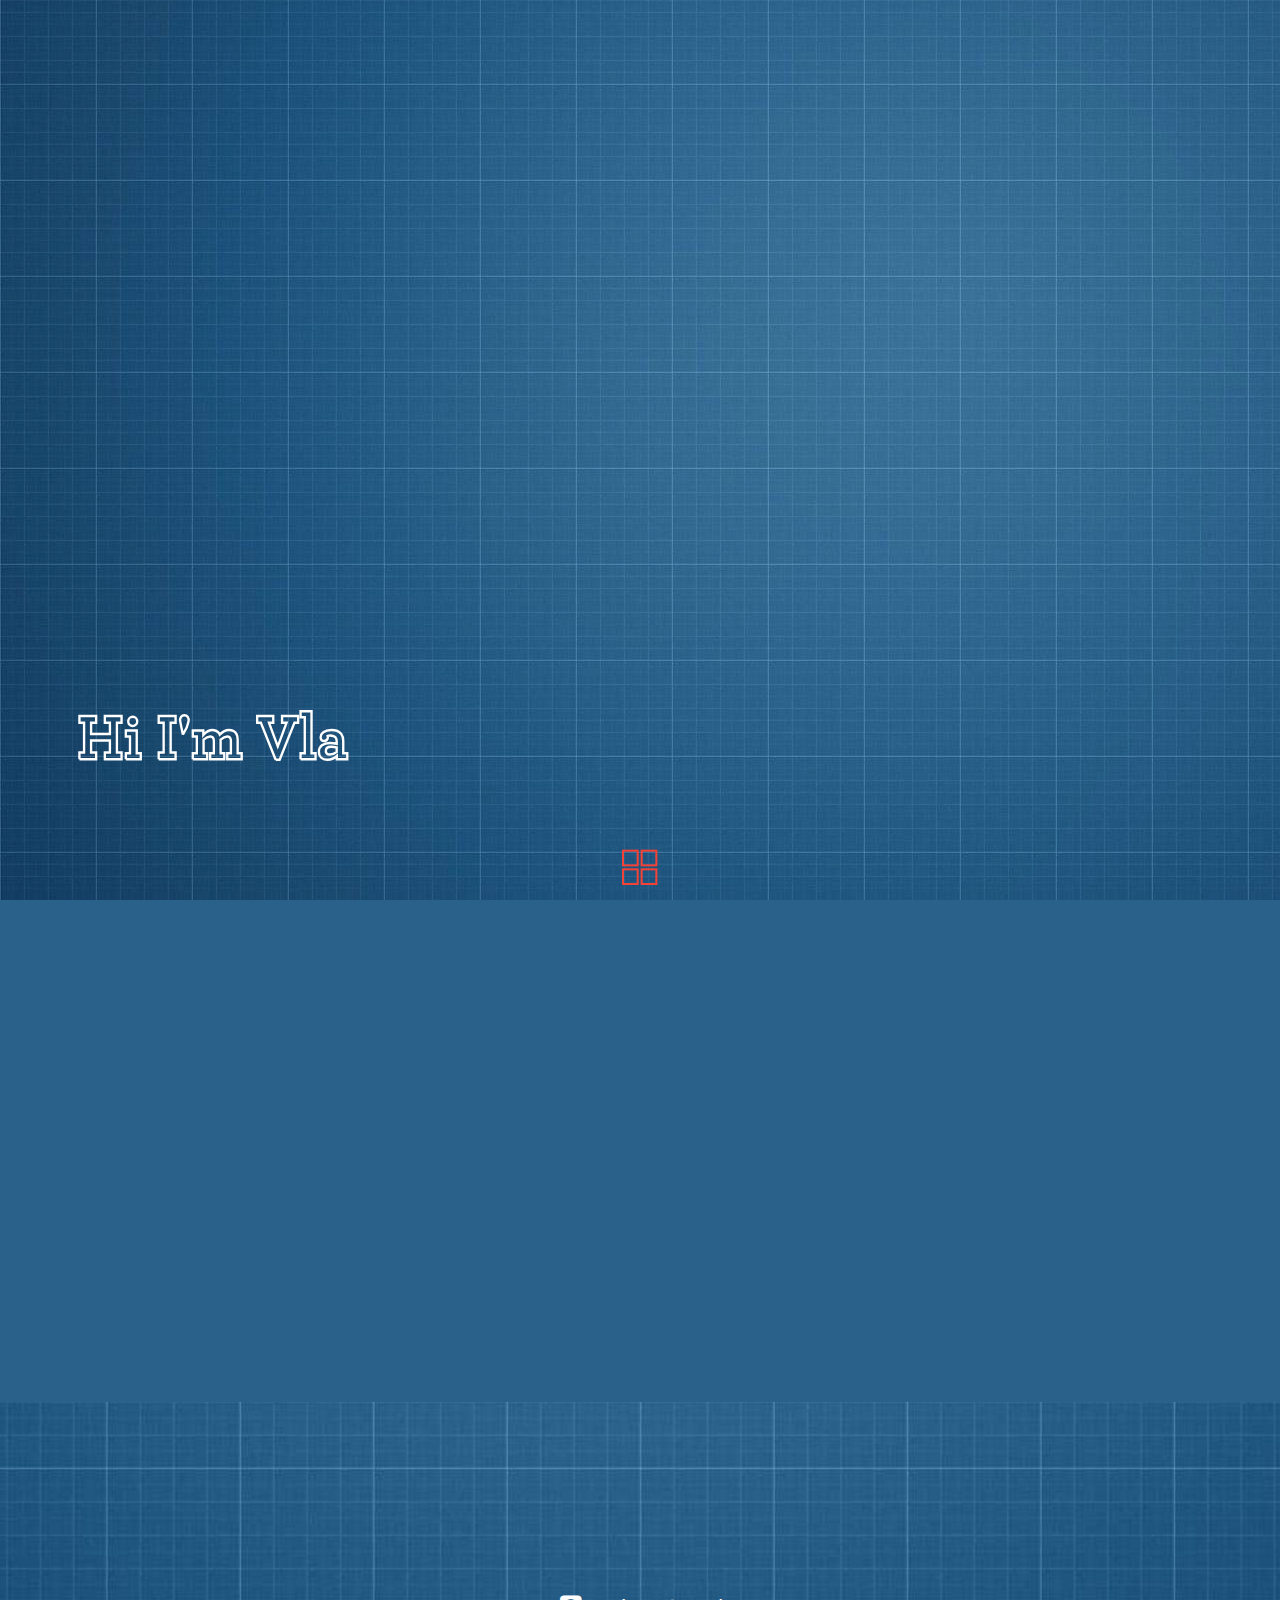
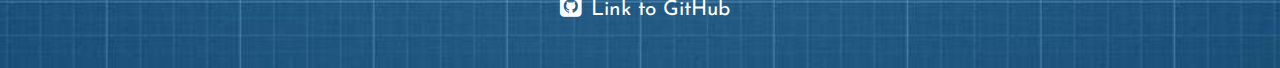
<file: index.html>
<!DOCTYPE html>
<html lang="en" class="no-js">
<head>
    <meta charset="UTF-8"/>
    <meta http-equiv="X-UA-Compatible" content="IE=edge">
    <meta name="viewport" content="width=device-width, initial-scale=1">
    <title>Portfolio</title>
    <meta name="description" content="Simple Portfolio"/>
    <link rel="icon" href="img/favicon.ico" type="image/x-icon">
    <link rel="stylesheet" href="https://maxcdn.bootstrapcdn.com/font-awesome/4.4.0/css/font-awesome.min.css">
    <link rel="stylesheet" href="css/main.css"/>
    <script src="js/modernizr.custom.js"></script>
</head>
<body>
<div id="container" class="container">
    <header class="intro">
        <img class="intro__image" src="img/blueprint-bg-3.jpg" alt=""/>

        <div class="intro__content">
            <svg id="svg-logo" xmlns="http://www.w3.org/2000/svg" height="200mm" viewBox="0 0 1842.5197 708.66141"
                 width="520mm" version="1.1">
                <g id="layer1" transform="translate(0 -343.7)">
                    <g id="text3458" stroke-width="2px" transform="matrix(3.3334 0 0 3.5261 -3.7202 328.88)">
                        <path id="path3465"
                              d="m19.342 118.51h14.225v-5.3211h-4.3201v-9.6412h16.016v9.6412h-4.3201v5.3211h14.225v-5.3211h-3.9513v-24.024h3.9513v-5.3211h-14.225v5.3211h4.3201v9.1671h-16.016v-9.1671h4.3201v-5.3211h-14.225v5.3211h3.9513v24.024h-3.9513v5.3211z"/>
                        <path id="path3467"
                              d="m64.593 91.901c2.0547 0 3.8986-1.6859 3.8986-3.7933s-1.7386-3.7933-3.7933-3.7933-3.8986 1.6859-3.8986 3.7933 1.7386 3.7933 3.7933 3.7933zm-5.7953 26.606h12.697v-4.7416h-3.4245v-18.334h-9.2724v4.847h3.5298v13.487h-3.5298v4.7416z"/>
                        <path id="path3469"
                              d="m86.741 118.51h14.383v-5.3211h-4.2147v-24.024h4.2147v-5.3211h-14.383v5.3211h4.2147v24.024h-4.2147v5.3211z"/>
                        <path id="path3471"
                              d="m107.32 98.803 3.3401-5.9229 1.4542-4.7193c0.63222-3.0557-1.159-4.9523-3.5298-4.9523s-4.1621 1.8966-3.5298 4.9523z"/>
                        <path id="path3473"
                              d="m115.75 118.51h12.223v-4.7416h-3.0557v-10.958c1.7386-1.4752 3.7406-2.5815 5.6372-2.5815 1.3698 0 2.2654 0.52684 2.7396 1.6332 0.26342 0.57952 0.36879 1.2644 0.36879 2.16v9.7466h-3.1611v4.7416h12.012v-4.7416h-3.1084v-10.958c1.7386-1.4752 3.7406-2.5815 5.6372-2.5815 1.3171 0 2.2654 0.52684 2.7396 1.6332 0.26342 0.57952 0.36879 1.2644 0.36879 2.16v9.7466h-3.1084v4.7416h12.275v-4.7416h-3.4245v-11.116c0-1.6859-0.3161-3.1611-0.94831-4.3201-1.1591-2.1601-3.3718-3.3191-6.5855-3.3191-2.9503 0-5.5318 1.6859-7.6919 3.7933-0.21073-0.47416-0.42147-0.89563-0.73758-1.3171-1.159-1.5278-3.003-2.4762-5.4792-2.4762-3.4245 0-5.9533 2.1074-7.7446 4.0567v-3.6352h-8.9563v4.847h3.4245v13.487h-3.4245v4.7416z"/>
                        <path id="path3475"
                              d="m186.22 118.88h3.3718l12.592-29.714h3.161v-5.3211h-13.698v5.3211h3.846l-7.4812 19.019-7.4812-19.019h3.6352v-5.3211h-13.698v5.3211h3.1611l12.592 29.714z"/>
                        <path id="path3477"
                              d="m207.38 118.51h12.75v-4.7416h-3.4245v-33.823h-9.3251v4.847h3.5825v28.976h-3.5825v4.7416z"/>
                        <path id="path3479"
                              d="m230.46 118.93c3.1084 0 5.9006-1.3698 7.7446-2.9503v2.5288h8.9036v-4.7416h-3.4245v-9.852c0-2.3181-0.57952-4.3201-1.7913-5.7953-1.6332-2.002-4.3201-3.1084-8.2714-3.1084-6.2694 0-9.1671 3.003-9.1671 5.848 0 1.8966 1.3171 3.1084 3.0557 3.1084s3.1084-1.2644 3.1084-3.003c0-0.31611-0.10537-0.84295-0.21074-1.1591 0.52684-0.21074 1.2644-0.36879 2.2654-0.36879 2.0547 0 3.5825 0.47416 4.5308 1.6859 0.57953 0.73758 0.89563 1.7913 0.89563 3.161v1.844c-1.2644-0.3161-3.4772-0.63221-5.848-0.63221-5.4792 0-9.2724 2.6342-9.2724 6.9543s3.5298 6.4802 7.4812 6.4802zm1.8439-4.1621c-2.0547 0-3.4245-1.001-3.4245-2.845 0-2.1074 1.6859-3.3718 4.4782-3.3718 1.7913 0 3.4245 0.21074 4.7416 0.52684v3.6352c-1.7386 1.2644-3.7406 2.0547-5.7953 2.0547z"/>
                        <path id="path3481"
                              d="m260.06 118.93c2.9503 0 5.1104-1.3171 6.7963-2.9503v2.5288h9.1671v-4.7416h-3.4245v-33.823h-9.2197v4.847h3.4772v12.433c-1.3171-1.1064-3.4772-2.2127-6.4275-2.2127-6.2167 0-11.064 5.3738-11.064 12.065 0 6.9543 4.5835 11.854 10.695 11.854zm1.3171-4.9523c-3.3718 0-6.1114-2.5288-6.1114-6.9543 0-4.5835 2.8976-7.0597 6.1114-7.0597 2.16 0 3.9513 0.73758 5.4792 1.7913v9.9046c-1.5805 1.3698-3.3191 2.3181-5.4792 2.3181z"/>
                    </g>
                    <g id="layer2" transform="matrix(3.0989 0 0 2.9162 804.23 -1003.9)">
                        <g id="g3016" transform="matrix(.34512 0 0 .33981 54.709 431.2)">
                            <g id="g6" stroke-linejoin="round" stroke-linecap="round" fill="none">
                                <g id="g8" stroke-width="5">
                                    <path id="path2397"
                                          d="m659.81 508.92c-1.8519-2.1273 42.005-87.172-48.283-137.98-82.671-46.521-95.61-59.615-84.632-51.412-11.918-16.242-36.306 18.037-24.348 4.676l-17.616-7.373"/>
                                    <path id="path2399"
                                          d="m492.99 335.46s24.565-38.739 37.889-10.044c13.323 28.696-24.565 24.391-24.565 24.391"/>
                                    <path id="path2401"
                                          d="m523.38 348.37s10.409 24.391-32.476 46.392c-42.885 22-59.123 16.261-59.123 16.261"/>
                                    <path id="path2403"
                                          d="m428.87 402.41s6.2454 0.95653 2.9145 8.6087-22.483 42.565-47.465 52.131c-24.981 9.5653-29.978-8.1305-17.903-26.304 12.074-18.174 32.892-26.304 40.387-40.174 1.8665-3.4542 2.7516-5.7218 3.0284-7.1796"/>
                                </g>
                                <path id="path2405" stroke-width="4.4497"
                                      d="m425.14 364.56s-6.6866-7.8654-18.39-2.6218c-11.662 5.2251-14.006 15.335-11.935 20.818 2.0229 5.355 15.239 10.701 25.731 2.8546"/>
                                <path id="path2407" stroke-width="5"
                                      d="m420.45 375.68c-0.73603 6.51-2.2081 12.851 8.9795 12.513 11.188-0.33818 28.263-9.8073 30.03-23.166 1.7665-13.358-15.015-12.513-22.522-9.3-7.5074 3.2127-15.751 13.443-16.487 19.953z"/>
                            </g>
                            <g id="g16" stroke-width="5">
                                <path id="path2409" stroke-linejoin="round" fill-rule="evenodd" stroke-linecap="round"
                                      d="m426.29 382.11c-0.56656 1.6797-1.3154 3.2597 1.6217 4.001 2.937 0.74142 7.9351-0.51223 9.1645-3.9399 1.2294-3.4276-3.1956-4.4496-5.3384-4.1517-2.1427 0.29796-4.8812 2.4108-5.4478 4.0905z"/>
                                <path id="path2411" stroke-linejoin="round" fill-rule="evenodd" stroke-linecap="round"
                                      d="m402 382.62c-0.56657 1.6797-1.3154 3.2597 1.6217 4.001 2.937 0.74142 7.9351-0.51223 9.1645-3.9398s-3.1956-4.4496-5.3384-4.1517c-2.1427 0.29796-4.8812 2.4108-5.4478 4.0905z"/>
                                <path id="path2413" fill="none"
                                      d="m444 300.26c0-21.306 27.674-31.451 27.674-31.451s-11.188 12.513-12.365 22.32c7.0658-9.8073 39.745-11.498 39.745-11.498l-19.137 11.498s15.604 4.3964 18.842 12.175c-11.776-2.3673-24.142 2.0291-24.142 2.0291 8.2272 1.1181 15.922 0.0967 25.614 7.1018-6.6733 0-11.776 1.3527-15.309 4.0582m-65.948-37.877s20.314 9.131 25.025 21.644m-35.861 60.303s-3.0007-10.928 5.5371-21.073c-7.962 3.6327-7.7996-0.43668-21.786 5.4109 2.9441-7.7782 6.477-15.218 6.477-15.218-12.758-2.5927-19.627-0.45091-29.441-0.67636 0 0 23.847-16.909 40.04-19.276-12.66-5.4109-17.076-7.44-17.076-7.44s7.6546-7.1018 18.548-7.1018 17.665 3.0437 17.665 3.0437l-9.1267-19.615"/>
                                <path id="path3205" stroke-linejoin="round" stroke-linecap="round" fill-opacity="0"
                                      d="m492.99 335.46s24.565-38.739 37.889-10.044c13.323 28.696-24.565 24.391-24.565 24.391"/>
                            </g>
                            <g id="g22" fill="none">
                                <g id="g24" stroke-linecap="round">
                                    <g id="g26" stroke-linejoin="round">
                                        <path id="path3207" stroke-width="4"
                                              d="m499.68 344.21s3.4776-12.696 13.422-13.115c9.9446-0.41893 4.7807 3.0024 4.7807 3.0024"/>
                                        <path id="path3209" stroke-width="3.6776"
                                              d="m499.51 368.8s-12.345-35.8-25.449-13.207 7.7964 33.571 7.7964 33.571"/>
                                        <path id="path3211" stroke-width="3.6776" d="m492.09 378.19-10.94-15.35"/>
                                        <path id="path3213" stroke-width="4"
                                              d="m463.43 406.48c0.029 0.43358 38.169-19.727 38.513-50.696"/>
                                    </g>
                                    <path id="path3219" stroke-width="5"
                                          d="m360.39 459.21s-23.553 11.836-40.334 9.8073"/>
                                </g>
                                <path id="path3221" stroke-linejoin="round" stroke-width="5"
                                      d="m310.93 480.85c-4.4162 5.0727-10.01 3.72-10.01 3.72s-13.837 21.644-24.436 19.953c-15.905-11.294 5.4633-29.739 12.365-37.877 27.674-3.0436 40.923 6.7637 40.923 6.7637"/>
                                <g id="g34" stroke-linecap="round">
                                    <g id="g36" stroke-linejoin="round" stroke-width="5">
                                        <path id="path3223"
                                              d="m286.79 469.35s-10.599-7.1018-22.67 9.8073c-8.2435 12.175-9.4211 21.306-5.8882 22.996 3.5329 1.6909 12.954-5.7491 12.954-5.7491"/>
                                        <path id="path3225"
                                              d="m272.36 471.04s-9.1267-6.0873-18.548 6.0873c-7.3602 7.44-12.954 16.233-9.7155 19.276 3.2385 3.0436 11.482 0.33819 11.482 0.33819"/>
                                        <path id="path3227"
                                              d="m257.35 473.75s-19.431-1.0146-19.725 12.513c-0.29441 4.7346 8.5379 0.67636 8.5379 0.67636"/>
                                        <path id="path3229"
                                              d="m322.28 480.14s-25.906 18.637-14.223 34.945c7.3655 6.3233 16.763-1.3312 20.319-10.317 3.5558-8.9858 5.8416-18.97 5.8416-18.97"/>
                                    </g>
                                    <path id="path3231" stroke-width="5"
                                          d="m454.9 479.16s23.258 0 34.74 23.335 4.4161 31.789 4.4161 31.789"/>
                                    <path id="path3233" stroke-linejoin="round" stroke-width="5.1262"
                                          d="m444.87 478.21s-19.672 0-26.131 11.763v15.327s7.0465-1.7822 4.9913 5.7032-12.661 18.079 1.7616 22.456c15.267 4.6338 30.535-1.0694 30.535-1.0694"/>
                                    <g id="g44" stroke-width="5">
                                        <path id="path3235"
                                              d="m348.91 544.43s12.365-1.0146 45.633-4.7346 87.145-5.0727 87.145-5.0727l12.66-0.33819s16.781 0 42.395 10.822c-20.314 6.0873-134.25 93.677-157.8 120.06-30.619-9.4691-156.63-66.284-200.79-79.811-44.17-13.53-108.35-21.64-147.21-31.79 57.702-14.2 114.23-32.46 154.27-43.29 40.04-10.822 56.705-19.381 56.705-19.381"/>
                                        <path id="path3237" d="m333.75 491.43 87.944 20.904"/>
                                        <path id="path3239"
                                              d="m447.24 492.57 34.152-66.844-10.893-6.7637-24.953 59.462"/>
                                    </g>
                                    <path id="path3241" stroke-linejoin="round" stroke-width="5"
                                          d="m484.93 496.07s30.023-2.4272 33.562-2.4272 11.554 2.0326 16.862-13.033c5.3086-15.065 9.3681-29.294 10.617-42.326 1.2491-13.033 3.6431-33.957 2.394-57.392"/>
                                    <path id="path3243" stroke-linejoin="round" stroke-width="6"
                                          d="m497.57 530.59s34.141 0.47826 47.048-3.3478 19.602-18.579 32.476-66.957c12.181-45.777 7.2479-88.46 6.6617-91.827"/>
                                    <path id="path3245" stroke-width="5"
                                          d="m564.94 501.88s117.48 11.498 158.11 13.527"/>
                                </g>
                                <g id="g52" stroke-width="5">
                                    <path id="path3247" d="m237.76 480.85-95.762-7.6522"/>
                                    <path id="path3249" d="m419.29 494.24-84.104-6.6957"/>
                                    <path id="path3251" stroke-linecap="round"
                                          d="m413.68 339.83 1.7665 9.4691 19.725-16.233c4.8826 5.045 7.3602 7.3273 11.776 12.513l15.309-23.673s4.7106 10.822 13.248 10.822c8.5379 0 9.7155-15.218 9.7155-15.218"/>
                                </g>
                            </g>
                        </g>
                    </g>
                    <g id="text3592" stroke-width="7px" transform="matrix(.94266 0 0 1.2429 -168.63 -94.927)">
                        <path id="path3406"
                              d="m317.84 722.71q-0.67105 1.2008-1.9425 7.7347-1.2715 6.4986-1.2715 10.913 2.437-0.3885 5.0152-0.67105l7.4168-0.84764q1.7659-0.24723 4.9446-1.0949 3.214-0.84764 4.3795-0.84764 4.1676 0 4.1676 3.3906 0 0.67105-1.2008 1.6953-1.1655 1.0242-3.1433 1.448-1.9425 0.42382-9.43 1.2361-9.1828 1.0596-10.913 1.6246-1.6953 0.52977-2.0131 1.0949-0.31787 0.52977-0.67105 5.1212-0.35319 4.5561-0.35319 7.4168l0.14128 4.3795q0 3.6025-2.6136 3.6025-1.6246 0-3.0021-1.2361-1.3774-1.2361-1.3774-3.3199 0-8.1939 4.0263-34.541 0.9536-6.1454 0.9536-6.6045 0-0.67104-0.42382-2.0485-0.56509-1.7306-0.56509-2.4016 0-0.95359 1.0596-2.0485 1.0596-1.1302 2.0131-1.1302l4.662 0.52977q2.1544 0 8.0173-0.70636 9.9598-1.2008 13.668-1.2008 3.2493 0 4.662 0.98892 1.4127 0.98891 1.4127 1.9425 0 1.6953-1.1655 2.9314-1.1302 1.2008-2.437 1.2008-0.60041 0-1.3068-0.14127-3.8497-0.63573-5.8628-0.63573-3.7791 0-9.8185 0.70637-6.0041 0.67105-7.0284 1.5187z"/>
                        <path id="path3408"
                              d="m354.57 751.74q0.35319-0.63573 0.84764-1.7659 2.4016-5.5097 4.4148-8.6177 2.0131-3.1433 4.4148-6.0041 2.437-2.8608 4.4148-4.3442 2.0131-1.4834 3.6378-2.0485 1.6246-0.60041 3.1433-0.60041 3.0727 0 5.0152 1.8719 1.9425 1.8366 1.9425 4.3088 0 1.0949-0.70637 1.9778-0.67105 0.88296-2.0838 0.88296-1.4834 0-2.7195-1.3068-1.2715-1.3068-2.6489-1.3068-3.6731 0-10.172 8.9002-6.4986 8.9002-7.9113 19.602-0.35319 2.7548-1.3421 3.6378-0.98891 0.88296-2.7902 0.88296-1.7306 0-2.5076-2.5782-0.77701-2.5782-0.77701-8.6883 0-1.66 0.17659-7.3109 0.21191-6.6752 0.84765-10.772 0.10595-0.67105 0.35318-3.1433 0.24723-2.7195 0.60041-3.7791 0.3885-1.0596 1.5187-1.9778 1.1655-0.91828 2.5076-0.91828 1.3068 0 1.9425 0.84764 0.67105 0.81232 0.67105 1.7659 0 1.3774-0.70636 3.885-0.81233 2.7902-0.9536 3.8497-0.10596 1.2008-0.3885 2.5076-0.35319 1.5187-0.70637 7.982l-0.0353 1.3068v0.9536z"/>
                        <path id="path3410"
                              d="m394.62 767.53q-4.8386 0-7.982-3.6731-3.1433-3.6731-3.1433-9.0768 0-9.1121 6.1101-17.942 6.1454-8.8649 14.692-8.8649 5.6509 0 9.1475 4.3442 3.5318 4.3442 3.5318 10.348 0 9.1828-7.2756 17.023-7.2403 7.8407-15.081 7.8407zm-4.9092-13.668q0 3.5672 1.4834 5.8275 1.5187 2.2604 3.991 2.2604 5.2624 0 10.56-5.7569 5.2978-5.7922 5.2978-12.856 0-4.3442-2.0485-7.0284-2.0131-2.7195-5.439-2.7195-5.6862 0-9.7832 6.993-4.0616 6.9577-4.0616 13.28z"/>
                        <path id="path3412"
                              d="m449.33 738.6q-1.8366 0-4.0263 2.4016-2.1544 2.4016-6.6045 10.772-5.8628 11.231-7.5934 12.785-1.6953 1.554-2.8255 1.554-4.1676 0-4.1676-4.0263 0-1.6953 0.5651-4.8033 1.9425-10.666 1.9425-22.498 0-1.3421 1.1302-2.9668 1.1655-1.66 2.1897-1.66 1.8366 0 2.6136 1.1302t0.777 4.5561q0 3.5672-2.1191 14.692-0.70636 3.6731-0.70636 4.662 0 0.56509 0.28254 0.56509 0.52978 0 4.9092-8.4411 4.4148-8.5824 7.7347-12.079 3.3199-3.4965 7.3109-3.4965 3.1786 0 5.1565 2.8961 2.0131 2.8961 2.9314 10.56 0.98891 8.7236 1.7659 10.878 0.81232 2.1191 2.5429 2.1191 1.0949 0 2.7548-0.777 0.28255-0.14128 0.42382-0.14128 1.5187 0 1.5187 1.7659 0 1.554-2.0838 3.3199-2.0838 1.7306-5.0152 1.7306-3.0021 0-4.662-2.3663-1.6246-2.4016-2.5782-12.75-0.98892-10.384-4.1676-10.384z"/>
                        <path id="path3414"
                              d="m487.69 730.13q3.6378-0.28254 6.8518-0.67105 3.1786-0.35318 5.2978-0.35318 2.6842 0 3.3906 0.49446 0.70637 0.49445 0.70637 1.7306 0 2.8608-3.991 3.108-5.1212 0.31787-9.43 0.88296-4.3088 0.5651-4.662 0.9536-0.31787 0.35318-2.1191 8.4058-1.8012 8.0173-1.8012 10.419 0 3.885 1.0242 5.1918 1.0242 1.2715 3.0727 1.2715 3.0374 0 8.4411-4.5561 2.0838-1.8719 3.214-1.8719 1.5187 0 1.5187 1.6246 0 2.5429-4.9093 6.6045-4.8739 4.0263-9.9951 4.0263-8.547 0-8.547-10.066 0-3.6378 1.7659-11.267 1.7306-7.5934 1.7306-9.1121 0-0.52978-0.84764-0.52978l-3.6731 0.31787q-4.5208 0-4.5208-3.6025 0-2.0485 2.0838-2.0485h7.2756q0.74168 0 1.3068-0.67105 0.56509-0.67105 1.66-4.4854 1.0949-3.8497 1.9425-7.5934 0.84764-3.7084 3.3199-3.7084 1.5187 0 2.3663 1.0596 0.84764 1.0596 0.84764 1.9778 0 0.49446-1.2715 5.0505l-2.0485 7.4168z"/>
                        <path id="path3416"
                              d="m525.3 742.77h2.5782q6.5692 0 9.7832-0.45914 1.554-0.21191 3.108-0.21191 0.67105 0 2.7195 0.81232 2.0838 0.81232 2.4723 1.3774 0.3885 0.52977 0.3885 1.448 0 1.3068-0.52978 1.8366-0.52977 0.52978-2.2957 0.52978-0.777 0-2.1897-0.45914t-2.3663-0.45914q-0.3885 0-2.5782 0.17659-1.1655 0.10596-4.2382-0.17659-2.3663-0.21191-3.5318-0.21191-1.6246 0-4.9092 0.21191t-4.9799 0.21191-2.7548-0.35318q-1.0242-0.3885-1.0242-1.6953 0-0.5651 0.45914-1.3068 0.49445-0.77701 3.2493-1.2008 2.7548-0.45914 3.9556-0.45914l2.6842 0.38851z"/>
                        <path id="path3418"
                              d="m594.53 720.2q-0.10595 0.0353-1.9425-0.0353-1.8012-0.0706-3.7084 0.35318-1.9072 0.45914-3.3906 0.56509-1.0242 0.0706-2.2251 0.28255-1.5187 0.28255-6.0041 0.31787-6.7458 0.10595-8.5117 0.91827-1.7306 0.81232-1.9425 3.3552-0.17659 1.9425-0.74169 4.2735-1.7306 6.9577-1.7306 9.2534l0.52978 0.0353q1.66 0.10595 6.7105-0.45914 5.0505-0.5651 7.5581-1.1302 5.1565-1.2361 7.876-1.2361 4.4148 0 4.4148 2.3663 0 2.8961-2.9668 3.5672-2.9314 0.63573-12.291 1.66-11.443 1.2715-12.22 2.2957-0.74168 0.98891-1.5893 6.4633-0.84764 5.4743-0.84764 6.993v0.38851q0.17659 1.7659 2.2604 2.0131l0.63573 0.0353q1.9425 0.10596 4.6267-0.31786l6.7811-0.98892q3.7791-0.52977 7.6641-1.2361 4.8386-1.0242 6.1454-1.0242 0.98891 0 2.1897 0.84764 1.2361 0.81232 1.2361 2.6136 0 1.3068-0.63573 1.8012-3.6025 1.5893-9.2887 1.7659-4.9092 0.17659-15.328 1.66-5.2624 0.77701-6.9224 0.77701-4.1322 0-5.1918-0.67105-1.0242-0.63573-1.2362-3.1786l-0.14127-1.2008v-0.14127q0-0.5651 0.63573-2.2957 0.88296-2.5076 2.0485-9.536 1.2008-7.0284 1.554-11.125 0.17659-1.4127 0.5651-3.4259 1.554-8.4411 1.554-13.35 0-0.24723-0.70636-1.3068-0.17659-0.21191-0.24723-0.35318-0.24723-0.81232-0.45914-1.3421-0.24723-0.49445-0.24723-1.1655v-0.35319q0-0.777 0.9536-1.3774 0.95359-0.60042 1.8366-0.60042h0.10596q1.4834 0 3.3906 0.21192h0.14127q0.81233 0 7.8407-0.67105t16.776-2.331q1.0242-0.17659 1.2361-0.17659l0.52978-0.0353q2.7548-0.17659 3.7791 0.5651 1.0596 0.70637 1.3068 2.7902 0 0.98891-0.91828 1.9072-0.91827 0.91828-1.448 0.98891z"/>
                        <path id="path3420"
                              d="m627.05 738.6q-1.8366 0-4.0263 2.4016-2.1544 2.4016-6.6045 10.772-5.8628 11.231-7.5934 12.785-1.6953 1.554-2.8255 1.554-4.1676 0-4.1676-4.0263 0-1.6953 0.56509-4.8033 1.9425-10.666 1.9425-22.498 0-1.3421 1.1302-2.9668 1.1655-1.66 2.1897-1.66 1.8366 0 2.6136 1.1302t0.777 4.5561q0 3.5672-2.1191 14.692-0.70637 3.6731-0.70637 4.662 0 0.56509 0.28255 0.56509 0.52977 0 4.9092-8.4411 4.4148-8.5824 7.7347-12.079 3.3199-3.4965 7.3109-3.4965 3.1786 0 5.1565 2.8961 2.0132 2.8961 2.9314 10.56 0.98891 8.7236 1.7659 10.878 0.81233 2.1191 2.5429 2.1191 1.0949 0 2.7548-0.777 0.28254-0.14128 0.42382-0.14128 1.5187 0 1.5187 1.7659 0 1.554-2.0838 3.3199-2.0838 1.7306-5.0152 1.7306-3.0021 0-4.662-2.3663-1.6246-2.4016-2.5782-12.75-0.98891-10.384-4.1676-10.384z"/>
                        <path id="path3422"
                              d="m676.36 751.14q-4.7327 7.5934-10.03 11.726-5.2978 4.0969-9.7479 4.0969-3.4259 0-5.439-2.6136-1.9778-2.6489-1.9778-7.0284 0-8.9355 7.2403-18.33 7.2756-9.3947 15.681-9.3947 3.6731 0 6.8164 3.1433l4.9446-23.098q0.52977-2.3663 1.9425-3.1786 1.448-0.81232 2.2604-0.81232 2.4723 0 2.4723 4.3795 0 0.777-1.6246 5.7922-2.5782 7.77-4.9092 19.107-2.2957 11.302-2.2957 18.154 0 7.0637 3.0727 7.0637 1.9778 0 4.0969-1.3068 0.88295-0.63573 1.66-0.63573 1.1302 0 1.1302 1.4834 0 1.8012-3.1787 4.1676-3.1433 2.3663-6.4633 2.3663-5.8275 0-5.8275-11.231 0-1.9072 0.1766-3.8497zm-4.6267-16.529q-5.7216 0-11.337 7.77-5.6156 7.7347-5.6156 14.304 0 4.4148 2.9314 4.4148 2.7548 0 6.6752-2.8961 3.9557-2.8961 8.1232-9.2181 4.1676-6.3573 4.1676-9.536 0-1.554-1.448-3.1786-1.4127-1.66-3.4965-1.66z"/>
                        <path id="path3424"
                              d="m734.85 723.13q0-1.3774-1.5893-1.8012-2.8961-0.70637-2.8961-2.437 0-1.3068 1.1302-2.5429 1.1655-1.2715 2.4723-1.2715l4.9446 0.14128q3.4612 0 9.1121-0.45914 5.6156-0.45914 8.4058-0.45914 9.7479 0 15.646 5.5097 5.9335 5.4744 5.9335 14.445 0 9.8538-8.4764 17.977-8.4411 8.0879-24.087 11.832-6.1807 1.4834-8.3704 3.0021-2.8961 1.9778-4.8033 1.9778-1.3421 0-2.4016-1.4481-1.0242-1.4127-1.0242-2.2604 0-0.35319 0.70637-1.8366 0.74168-1.5893 1.0242-3.214 0.31787-1.6246 0.52978-5.8275 0.17659-4.1676 1.2715-13.456 1.1302-9.324 1.8366-13.209 0.63573-3.3906 0.63573-4.662zm6.3926-2.3663q-4.2029 25.253-4.2029 35.636 0 2.2957 0.45914 3.4612 0.28255 0.24723 1.0949 0.24723 2.2604 0 11.832-2.9667 9.5713-2.9667 15.54-9.1475 5.9688-6.1807 5.9688-14.057 0-6.5339-4.6267-10.419-4.5914-3.9203-12.15-3.9203-4.5914 0-11.055 0.84764-1.448 0.21191-2.8608 0.31787z"/>
                        <path id="path3426"
                              d="m815.62 753.79q0 3.6025-6.3926 8.6883-6.3573 5.0858-13.138 5.0858-5.6863 0-8.7943-3.3552-3.0727-3.3552-3.0727-9.3594 0-10.101 6.8164-19.213 6.8164-9.1121 14.904-9.1121 2.6489 0 4.3088 1.7306 1.6953 1.7306 1.6953 4.1676 0 5.439-5.3331 10.419-5.3331 4.9799-14.269 9.7832-1.8366 0.95359-1.8366 2.4723 0 2.9314 1.6953 4.6974 1.6953 1.7659 5.0152 1.7659 7.5934 0 15.505-8.4058 1.1655-1.1655 1.7659-1.1655 1.1302 0 1.1302 1.8012zm-24.546-5.5097q14.975-8.9002 14.975-14.304 0-2.1191-1.9072-2.1191-3.2493 0-7.3462 4.768-4.0616 4.768-5.7216 11.655z"/>
                        <path id="path3428"
                              d="m829.75 766.19q0.0706-2.0485-3.0021-10.596-5.8275-15.929-5.8275-22.18 0-4.9799 3.3199-4.9799 3.2493 0 3.2493 4.4501 0 3.6378 0.21191 5.6156 0.24723 1.9425 1.6953 7.1696 1.4481 5.1918 3.1786 9.6419 0.88296 2.331 1.2715 3.5672 0.74168-1.1302 1.9072-3.108 6.216-10.454 9.8891-16.105 3.7084-5.6509 6.0394-8.2292 2.331-2.5782 3.4259-3.0727 1.0949-0.52978 2.225-0.52978 1.3774 0 2.1544 0.98891 0.81233 0.98892 0.81233 2.2604 0 1.66-2.8961 3.6025-2.7195 1.8366-8.0173 9.2181t-11.443 18.825q-3.1433 5.7922-4.8386 5.7922-1.4834 0-3.3552-2.331z"/>
                        <path id="path3430"
                              d="m892.75 753.79q0 3.6025-6.3926 8.6883-6.3573 5.0858-13.138 5.0858-5.6862 0-8.7943-3.3552-3.0727-3.3552-3.0727-9.3594 0-10.101 6.8164-19.213 6.8164-9.1121 14.904-9.1121 2.6489 0 4.3088 1.7306 1.6953 1.7306 1.6953 4.1676 0 5.439-5.3331 10.419-5.3331 4.9799-14.269 9.7832-1.8366 0.95359-1.8366 2.4723 0 2.9314 1.6953 4.6974 1.6953 1.7659 5.0152 1.7659 7.5934 0 15.505-8.4058 1.1655-1.1655 1.7659-1.1655 1.1302 0 1.1302 1.8012zm-24.546-5.5097q14.975-8.9002 14.975-14.304 0-2.1191-1.9072-2.1191-3.2493 0-7.3462 4.768-4.0616 4.768-5.7216 11.655z"/>
                        <path id="path3432"
                              d="m912.46 705.97q2.5429 0 2.5429 3.2493 0 2.8961-3.0727 13.774-1.9425 6.8518-3.0021 15.116-1.0596 8.2645-1.0596 12.962 0 5.8275 0.74169 11.584 0.14127 1.0949 0.14127 1.5893 0 1.7659-1.2008 3.0374t-2.5429 1.2715q-1.8719 0-2.6136-2.331-0.70637-2.331-0.70637-7.5228 0-11.832 2.8255-29.314 2.8608-17.483 4.5208-20.449 1.6953-2.9667 3.4259-2.9667z"/>
                        <path id="path3434"
                              d="m931.18 767.53q-4.8386 0-7.982-3.6731-3.1433-3.6731-3.1433-9.0768 0-9.1121 6.1101-17.942 6.1454-8.8649 14.692-8.8649 5.6509 0 9.1474 4.3442 3.5318 4.3442 3.5318 10.348 0 9.1828-7.2756 17.023-7.2403 7.8407-15.081 7.8407zm-4.9092-13.668q0 3.5672 1.4834 5.8275 1.5187 2.2604 3.991 2.2604 5.2624 0 10.56-5.7569 5.2978-5.7922 5.2978-12.856 0-4.3442-2.0485-7.0284-2.0132-2.7195-5.439-2.7195-5.6862 0-9.7832 6.993-4.0616 6.9577-4.0616 13.28z"/>
                        <path id="path3436"
                              d="m968.65 761.67q-1.7306 6.3573-3.2493 17.836l-0.98891 6.6752q-0.24723 1.4127-1.3068 2.7902-1.0596 1.4127-1.9425 1.4127-1.0949 0-2.5076-1.1302-1.3774-1.0949-1.3774-1.7659 0-1.9425 0.88296-5.3684 6.4633-26.1 6.4633-45.843l-0.0353-2.9667q-0.0706-3.8144 1.3421-5.545t3.2493-1.7306q0.84764 0 1.6246 1.3421 0.777 1.3068 0.777 3.7438 0 3.4259-0.70636 8.2998-0.91828 6.1454-0.9536 7.0637 5.2624-9.1828 11.161-14.339 5.8982-5.1565 10.949-5.1565 3.5672 0 6.0041 2.6842 2.4723 2.6489 2.4723 6.6045 0 11.514-8.8296 20.908-8.8296 9.3947-17.2 9.3947-2.0838 0-3.3199-1.0596-1.2008-1.0596-2.5076-3.8497zm21.933-28.431q-4.9799 0-12.326 9.324-7.3462 9.324-7.3462 14.516 0 1.2715 1.448 2.4723t3.6731 1.2008q5.0505 0 11.62-7.4522 6.5692-7.4875 6.5692-14.692 0-2.5782-1.0596-3.9557-1.0242-1.4127-2.5782-1.4127z"/>
                        <path id="path3438"
                              d="m1038.8 753.79q0 3.6025-6.3926 8.6883-6.3573 5.0858-13.138 5.0858-5.6863 0-8.7943-3.3552-3.0727-3.3552-3.0727-9.3594 0-10.101 6.8164-19.213 6.8165-9.1121 14.904-9.1121 2.6489 0 4.3088 1.7306 1.6953 1.7306 1.6953 4.1676 0 5.439-5.3331 10.419-5.333 4.9799-14.269 9.7832-1.8365 0.95359-1.8365 2.4723 0 2.9314 1.6952 4.6974 1.6953 1.7659 5.0152 1.7659 7.5935 0 15.505-8.4058 1.1655-1.1655 1.7659-1.1655 1.1302 0 1.1302 1.8012zm-24.546-5.5097q14.975-8.9002 14.975-14.304 0-2.1191-1.9072-2.1191-3.2492 0-7.3462 4.768-4.0616 4.768-5.7216 11.655z"/>
                        <path id="path3440"
                              d="m1053.3 751.74q0.3532-0.63573 0.8477-1.7659 2.4016-5.5097 4.4148-8.6177 2.0131-3.1433 4.4148-6.0041 2.4369-2.8608 4.4148-4.3442 2.0131-1.4834 3.6378-2.0485 1.6246-0.60041 3.1433-0.60041 3.0727 0 5.0152 1.8719 1.9425 1.8366 1.9425 4.3088 0 1.0949-0.7064 1.9778-0.671 0.88296-2.0837 0.88296-1.4834 0-2.7196-1.3068-1.2714-1.3068-2.6488-1.3068-3.6731 0-10.172 8.9002-6.4986 8.9002-7.9113 19.602-0.3532 2.7548-1.3421 3.6378-0.9889 0.88296-2.7902 0.88296-1.7306 0-2.5076-2.5782t-0.777-8.6883q0-1.66 0.1766-7.3109 0.2119-6.6752 0.8476-10.772 0.106-0.67105 0.3532-3.1433 0.2473-2.7195 0.6004-3.7791 0.3885-1.0596 1.5187-1.9778 1.1655-0.91828 2.5076-0.91828 1.3068 0 1.9425 0.84764 0.6711 0.81232 0.6711 1.7659 0 1.3774-0.7064 3.885-0.8123 2.7902-0.9536 3.8497-0.1059 1.2008-0.3885 2.5076-0.3532 1.5187-0.7063 7.982l-0.035 1.3068v0.9536z"/>
                    </g>
                    <g id="text3596" stroke-width="5px" transform="scale(.89410 1.1184)">
                        <path id="path3443" style=""
                              d="m121.12 843.45q-1.8082-1.876-4.9272-6.0574-2.1924-2.9383-3.0965-3.8876-0.90408-0.97189-2.4862-2.2376-2.102-1.6274-2.5992-2.328-0.47464-0.70067-0.47464-1.4691 0-0.36163 0.70066-0.94928 0.70066-0.61026 1.2883-0.61026 1.3787 0 3.6389 2.0794t4.091 4.3848q5.5827 7.0744 6.9162 7.9107 1.3335-1.4691 2.8026-3.0061 7.4587-7.7299 9.086-10.035 1.7856-2.4862 3.5485-2.4862 0.67806 0 1.0623 0.65546 0.38424 0.63285 0.38424 1.2883 0 0.61026-1.7178 2.6218-1.6952 2.0116-9.0182 9.6285-3.5259 3.6615-4.1362 4.7238-0.61026 1.0623-1.1753 6.1704-0.56505 5.1081-0.79107 8.0011-0.13561 1.763-0.36163 1.989-0.22602 0.22602-0.94929 0.45204-0.72326 0.24863-1.1527 0.24863-1.6952 0-1.6952-2.8479 0-1.763 0.72327-6.2608 0.67806-4.317 0.67806-5.7861 0-1.2883-0.33903-2.1924z"/>
                        <path id="path3445" style=""
                              d="m144.94 860.34q-3.0965 0-5.1081-2.3506t-2.0116-5.8087q0-5.8313 3.9102-11.482 3.9328-5.6731 9.4024-5.6731 3.6163 0 5.8539 2.78 2.2602 2.78 2.2602 6.6224 0 5.8765-4.656 10.894-4.6334 5.0177-9.6511 5.0177zm-3.1417-8.747q0 2.2828 0.94928 3.7293 0.97189 1.4465 2.554 1.4465 3.3677 0 6.758-3.6841 3.3903-3.7067 3.3903-8.2272 0-2.78-1.3109-4.4978-1.2883-1.7404-3.4807-1.7404-3.6389 0-6.2608 4.4752-2.5992 4.4526-2.5992 8.4984z"/>
                        <path id="path3447" style=""
                              d="m180.52 849.38q-2.8931 4.8594-5.9217 7.5265-3.0287 2.667-5.6279 2.667-1.4917 0-3.0513-1.7404-1.5369-1.7404-1.5369-5.3567 0-2.9609 1.4239-8.7244 1.1979-4.8142 1.1979-6.758 0.65546-1.3561 2.0568-1.3561 0.94929 0 1.5143 0.67807 0.56505 0.65546 0.56505 1.3787 0 1.5821-1.1075 4.4978-2.102 5.6731-2.102 9.7415 0 3.7067 1.7178 3.7067 2.1924 0 5.5827-3.7293t5.8087-10.397q0.94928-2.667 1.5369-3.4581 0.61025-0.81367 1.6273-0.81367 1.5369 0 1.5369 2.0342 0 0.24863-0.42943 1.65-1.3561 4.9498-1.3561 9.3572 0 5.2889 1.7404 6.8484 0.90408 0.83627 0.90408 1.3561 0 0.63286-0.92668 1.1527-0.90408 0.51985-1.65 0.51985-1.5822 0-2.554-2.3506-0.97189-2.3506-0.97189-6.9388v-0.74587q0-0.36163 0.0226-0.74587z"/>
                        <path id="path3449" style=""
                              d="m217.47 860.5q-3.3903 0-5.2211-1.9438-1.8082-1.9438-1.8082-5.4471 0-5.8991 4.6786-12.431 4.6786-6.5546 8.7018-6.5546 1.8308 0 3.1417 1.989 1.3335 1.9664 1.3335 4.1814 0 1.3335-0.58765 2.3054-0.56505 0.94928-1.1527 0.94928-1.3109 0-1.8534-2.6444-0.61026-2.8479-1.763-2.8479-2.3506 0-5.5601 5.5827t-3.2095 9.4251q0 3.8423 4.3622 3.8423 3.3225 0 7.8203-3.1191 1.5821-1.1075 2.328-1.1075 0.76847 0 0.76847 0.88148 0 1.7178-4.0458 4.3396-4.0458 2.5992-7.9333 2.5992z"/>
                        <path id="path3451" style=""
                              d="m250.04 850.98q-3.1643 4.2492-6.2608 6.3738t-5.6731 2.1246q-1.7404 0-3.0061-1.4691t-1.2657-3.7746q0-5.9443 5.3115-12.793 5.3115-6.871 10.555-6.871 1.8986 0 2.8252 2.1698 0.29383 0.72327 0.92669 0.72327 1.8082 0 1.8082 1.4013 0 0.70066-0.22602 1.9212-1.2205 6.6676-1.2205 9.4025 0 5.4697 2.0794 6.5546 0.99449 0.54245 0.99449 1.3335 0 0.70067-0.97189 1.4013-0.97189 0.72326-1.876 0.72326-1.7404 0-2.8705-2.3958t-1.1301-6.8258zm-1.3787-12.725q-2.9835 0-6.9388 5.6053-3.9554 5.5827-3.9554 9.2668 0 2.5992 1.7178 2.5992 2.4862 0 6.8936-5.0177 4.4074-5.0176 4.4074-9.2216 0-3.2321-2.1246-3.2321z"/>
                        <path id="path3453" style=""
                              d="m277.41 841.83q-1.1753 0-2.5766 1.5369-1.3787 1.5369-4.2266 6.8936-3.7519 7.1874-4.8594 8.1819-1.0849 0.99449-1.8082 0.99449-2.667 0-2.667-2.5766 0-1.0849 0.36164-3.0739 1.2431-6.8258 1.2431-14.398 0-0.85887 0.72326-1.8986 0.74587-1.0623 1.4013-1.0623 1.1753 0 1.6726 0.72326 0.49725 0.72327 0.49725 2.9157 0 2.2828-1.3561 9.4024-0.45205 2.3506-0.45205 2.9835 0 0.36163 0.18082 0.36163 0.33903 0 3.1417-5.4019 2.8252-5.4923 4.9498-7.7299t4.6786-2.2376q2.0342 0 3.2999 1.8534 1.2883 1.8534 1.876 6.758 0.63286 5.5827 1.1301 6.9614 0.51985 1.3561 1.6274 1.3561 0.70066 0 1.763-0.49725 0.18082-0.0904 0.27122-0.0904 0.97189 0 0.97189 1.1301 0 0.99449-1.3335 2.1246-1.3335 1.1075-3.2095 1.1075-1.9212 0-2.9835-1.5143-1.0397-1.5369-1.65-8.1593-0.63286-6.645-2.667-6.645z"/>
                        <path id="path3455" style=""
                              d="m322.66 854.03q0-1.4691-3.6163-3.3451-4.5882-2.3506-6.2156-3.7519-1.6048-1.4239-1.6048-3.1643 0-4.4978 4.4978-7.4587 4.5204-2.9609 7.3683-2.9609 1.8308 0 2.6444 0.63285 0.83627 0.63286 0.83627 2.1924 0 0.70067-0.61025 1.1979-0.58766 0.49725-0.92669 0.49725-0.24862 0-0.97188-0.33903-0.72327-0.31643-0.94929-0.31643-1.1301 0-4.5882 1.65t-3.4581 3.7293q0 1.2657 1.2205 2.3054 1.2205 1.0171 4.3848 2.5088 2.554 1.2205 4.0684 2.6218 1.5369 1.3787 1.5369 3.2547 0 3.4581-4.769 5.4245-4.769 1.9438-9.1086 1.9438-3.6615 0-3.6615-2.4862 0-0.85888 0.81367-1.2657 0.83627-0.40683 1.6726-0.40683 0.33903 0 1.2883 0.22602 0.92668 0.22602 1.2205 0.22602 2.5088 0 5.3793-0.83628 2.8705-0.83627 3.5485-2.0794z"/>
                        <path id="path3457" style=""
                              d="m350.26 851.55q0 2.3054-4.091 5.5601-4.0684 3.2547-8.408 3.2547-3.6389 0-5.6279-2.1472-1.9664-2.1472-1.9664-5.9895 0-6.4642 4.3622-12.296 4.3622-5.8313 9.5381-5.8313 1.6952 0 2.7574 1.1075 1.0849 1.1075 1.0849 2.667 0 3.4807-3.4129 6.6676t-9.1312 6.2608q-1.1753 0.61026-1.1753 1.5821 0 1.876 1.0849 3.0061t3.2095 1.1301q4.8594 0 9.9223-5.3793 0.74587-0.74587 1.1301-0.74587 0.72327 0 0.72327 1.1527zm-15.708-3.5259q9.5833-5.6957 9.5833-9.1538 0-1.3561-1.2205-1.3561-2.0794 0-4.7012 3.0513-2.5992 3.0513-3.6615 7.4587z"/>
                        <path id="path3459" style=""
                              d="m374.31 851.55q0 2.3054-4.091 5.5601-4.0684 3.2547-8.408 3.2547-3.6389 0-5.6279-2.1472-1.9664-2.1472-1.9664-5.9895 0-6.4642 4.3622-12.296 4.3622-5.8313 9.5381-5.8313 1.6952 0 2.7574 1.1075 1.0849 1.1075 1.0849 2.667 0 3.4807-3.4129 6.6676t-9.1312 6.2608q-1.1753 0.61026-1.1753 1.5821 0 1.876 1.0849 3.0061t3.2095 1.1301q4.8594 0 9.9223-5.3793 0.74587-0.74587 1.1301-0.74587 0.72326 0 0.72326 1.1527zm-15.708-3.5259q9.5833-5.6957 9.5833-9.1538 0-1.3561-1.2205-1.3561-2.0794 0-4.7012 3.0513-2.5992 3.0513-3.6615 7.4587z"/>
                        <path id="path3461" style=""
                              d="m408.91 854.03q0-1.4691-3.6163-3.3451-4.5882-2.3506-6.2156-3.7519-1.6048-1.4239-1.6048-3.1643 0-4.4978 4.4978-7.4587 4.5204-2.9609 7.3683-2.9609 1.8308 0 2.6444 0.63285 0.83627 0.63286 0.83627 2.1924 0 0.70067-0.61025 1.1979-0.58765 0.49725-0.92669 0.49725-0.24862 0-0.97188-0.33903-0.72327-0.31643-0.94929-0.31643-1.1301 0-4.5882 1.65t-3.4581 3.7293q0 1.2657 1.2205 2.3054 1.2205 1.0171 4.3848 2.5088 2.554 1.2205 4.0684 2.6218 1.5369 1.3787 1.5369 3.2547 0 3.4581-4.769 5.4245-4.769 1.9438-9.1086 1.9438-3.6615 0-3.6615-2.4862 0-0.85888 0.81367-1.2657 0.83627-0.40683 1.6726-0.40683 0.33903 0 1.2883 0.22602 0.92668 0.22602 1.2205 0.22602 2.5088 0 5.3793-0.83628 2.8705-0.83627 3.5485-2.0794z"/>
                        <path id="path3463" style=""
                              d="m423.76 860.34q-3.0965 0-5.1081-2.3506t-2.0116-5.8087q0-5.8313 3.9102-11.482 3.9328-5.6731 9.4024-5.6731 3.6163 0 5.8539 2.78 2.2602 2.78 2.2602 6.6224 0 5.8765-4.656 10.894-4.6334 5.0177-9.6511 5.0177zm-3.1417-8.747q0 2.2828 0.94929 3.7293 0.97189 1.4465 2.554 1.4465 3.3677 0 6.758-3.6841 3.3903-3.7067 3.3903-8.2272 0-2.78-1.3109-4.4978-1.2883-1.7404-3.4807-1.7404-3.6389 0-6.2608 4.4752-2.5992 4.4526-2.5992 8.4984z"/>
                        <path id="path3466" style=""
                              d="m460.44 841.33q-2.102 0.0452-8.9956 12.454-2.328 4.1814-2.7122 4.5656-0.38424 0.36163-1.4239 0.65546-1.0171 0.29382-1.6952 0.29382-1.5143 0-1.5143-5.8991 0-3.3225 1.4239-12.024 0.58765-3.5259 0.58765-5.0403 0-1.4917 1.3335-1.4917 2.5088 0 2.5088 3.6163 0 1.6952-0.83628 6.645-0.97189 5.6505-0.99449 6.871 1.4013-1.3561 4.1136-5.9443 3.8423-6.2834 5.6505-7.9559 1.8308-1.6952 3.7745-1.6952 1.4691 0 2.328 1.9664 0.88148 1.9664 1.0623 9.3798 0.0452 1.8534 0.33903 2.7574 0.29383 0.90408 0.42944 0.90408 1.0623 0 4.6108-7.2326 1.8986-3.8198 3.6841-5.8087 1.8082-1.989 4.0006-1.989 1.8308 0 2.667 1.8986 0.83627 1.876 1.1979 5.5827 0.33903 3.7519 1.0397 6.871 0.72327 3.1191 2.6218 4.0006 1.2883 0.61025 1.2883 1.4239 0 0.79107-1.0849 1.6273-1.0849 0.83628-1.989 0.83628-1.8082 0-3.2321-2.215t-2.1472-9.5833q-0.31643-2.9609-0.61026-4.204-0.29382-1.2431-0.92668-1.2431-0.94929 0-2.2602 1.8082-1.2883 1.8082-4.1814 7.3457-2.2602 4.317-3.4355 5.7635-1.1527 1.4239-2.2376 1.4239-0.97189 0-1.7404-0.76847-0.76847-0.79107-0.97189-1.876-0.20342-1.1075-0.42944-5.4019-0.33903-7.1422-1.2431-8.3176z"/>
                        <path id="path3468" style=""
                              d="m510.28 851.55q0 2.3054-4.091 5.5601-4.0684 3.2547-8.408 3.2547-3.6389 0-5.6279-2.1472-1.9664-2.1472-1.9664-5.9895 0-6.4642 4.3622-12.296 4.3622-5.8313 9.5381-5.8313 1.6952 0 2.7574 1.1075 1.0849 1.1075 1.0849 2.667 0 3.4807-3.4129 6.6676t-9.1312 6.2608q-1.1753 0.61026-1.1753 1.5821 0 1.876 1.0849 3.0061t3.2095 1.1301q4.8594 0 9.9223-5.3793 0.74587-0.74587 1.1301-0.74587 0.72327 0 0.72327 1.1527zm-15.708-3.5259q9.5833-5.6957 9.5833-9.1538 0-1.3561-1.2205-1.3561-2.0794 0-4.7012 3.0513-2.5992 3.0513-3.6615 7.4587z"/>
                        <path id="path3470" style=""
                              d="m540.12 860.34q-3.0965 0-5.1081-2.3506t-2.0116-5.8087q0-5.8313 3.9102-11.482 3.9328-5.6731 9.4025-5.6731 3.6163 0 5.8539 2.78 2.2602 2.78 2.2602 6.6224 0 5.8765-4.656 10.894-4.6334 5.0177-9.6511 5.0177zm-3.1417-8.747q0 2.2828 0.94929 3.7293 0.97188 1.4465 2.554 1.4465 3.3677 0 6.758-3.6841 3.3903-3.7067 3.3903-8.2272 0-2.78-1.3109-4.4978-1.2883-1.7404-3.4807-1.7404-3.6389 0-6.2608 4.4752-2.5992 4.4526-2.5992 8.4984z"/>
                        <path id="path3472" style=""
                              d="m564.23 860.25q-0.15822 0.56505-0.85888 0.94928-0.70066 0.38424-1.4013 0.38424-2.3054 0-2.3054-3.3677 0-1.6047 1.0623-9.086 0.65546-4.5882 0.65546-6.9614 0-0.40684-0.94929-1.0623-0.97189-0.63286-0.97189-1.2431 0-0.97189 1.4691-2.102 1.1301-0.88148 1.3787-1.9664 0.27123-1.0849 0.61026-3.0061 1.1527-7.0066 3.5937-10.103 2.4636-3.0965 6.2608-3.0965 2.0116 0 3.4129 1.3787 1.4013 1.3561 1.4013 3.3903 0 1.65-0.79107 3.7519-0.76847 2.0794-1.763 2.0794-0.74587 0-0.74587-0.74587l0.15821-2.1924q0-4.3622-2.441-4.3622-2.6444 0-4.3848 5.1985-1.7404 5.1759-1.7404 8.4306 0 1.0397 1.3561 1.0397 5.8991 0 6.9388-0.0452 1.0623-0.0452 1.0623 0.88148 0 0.92669-1.1527 1.4239-1.1301 0.47465-4.9724 0.85888-3.2773 0.33903-3.7067 0.56505-1.5143 8.408-1.5143 14.985 0 1.9664 0.18081 2.9157 0.15822 0.88148 0.15822 1.1075z"/>
                        <path id="path3474" style=""
                              d="m612.6 841.33q-2.102 0.0452-8.9956 12.454-2.328 4.1814-2.7122 4.5656-0.38423 0.36163-1.4239 0.65546-1.0171 0.29382-1.6952 0.29382-1.5143 0-1.5143-5.8991 0-3.3225 1.4239-12.024 0.58765-3.5259 0.58765-5.0403 0-1.4917 1.3335-1.4917 2.5088 0 2.5088 3.6163 0 1.6952-0.83627 6.645-0.97189 5.6505-0.99449 6.871 1.4013-1.3561 4.1136-5.9443 3.8424-6.2834 5.6505-7.9559 1.8308-1.6952 3.7745-1.6952 1.4691 0 2.328 1.9664 0.88148 1.9664 1.0623 9.3798 0.0452 1.8534 0.33903 2.7574 0.29383 0.90408 0.42944 0.90408 1.0623 0 4.6108-7.2326 1.8986-3.8198 3.6841-5.8087 1.8082-1.989 4.0006-1.989 1.8308 0 2.667 1.8986 0.83628 1.876 1.1979 5.5827 0.33903 3.7519 1.0397 6.871 0.72327 3.1191 2.6218 4.0006 1.2883 0.61025 1.2883 1.4239 0 0.79107-1.0849 1.6273-1.0849 0.83628-1.989 0.83628-1.8082 0-3.2321-2.215t-2.1472-9.5833q-0.31643-2.9609-0.61025-4.204-0.29383-1.2431-0.92669-1.2431-0.94929 0-2.2602 1.8082-1.2883 1.8082-4.1814 7.3457-2.2602 4.317-3.4355 5.7635-1.1527 1.4239-2.2376 1.4239-0.97189 0-1.7404-0.76847-0.76847-0.79107-0.97188-1.876-0.20342-1.1075-0.42944-5.4019-0.33903-7.1422-1.2431-8.3176z"/>
                        <path id="path3476" style=""
                              d="m659.79 851.23q-4.1588 3.6163-7.3231 5.2663-3.1417 1.6274-4.8142 1.6274-2.2376 0-3.4355-1.8534-1.1753-1.876-1.1753-4.3622 0-3.4807 1.4013-8.5888 1.4239-5.1307 2.102-6.08 0.70066-0.97189 2.215-0.97189 0.63286 0 1.0397 0.74587t0.40684 1.6952q0 0.56505-0.51985 1.4691-1.2205 2.1246-1.2883 2.3506-0.0452 0.22602-0.85888 2.7348-0.81368 2.4862-0.81368 4.6786 0 0.76847 0.36164 2.3958 0.38423 1.6274 1.5595 1.6274 1.2431 0 3.0513-0.74587 1.8308-0.76847 4.1136-2.4862 2.2828-1.7178 3.0739-2.78 0.79107-1.0623 1.1075-2.4184 0.33903-1.3561 0.47464-5.8765t2.1924-4.5204q1.2205 0 1.5821 0.65546 0.36164 0.63286 0.36164 2.441 0 1.4917-0.20342 3.7293-0.24862 2.8253-0.31643 4.0232-0.31643 6.2156-1.6274 12.499-1.2883 6.2608-3.7745 10.465-2.4862 4.2266-6.8484 4.2266-4.43 0-7.8881-2.328-3.4355-2.3054-3.4355-3.9102 0-0.74587 0.33903-1.4691 0.36163-0.72326 0.90408-0.72326 0.27123 0 0.58766 0.42944 2.9609 4.543 9.312 4.543 3.2773 0 5.4923-5.7635 2.2376-5.7409 2.4636-10.781 0.0452-0.97189 0.18082-1.9438z"/>
                        <path id="path3478" style=""
                              d="m706.92 844.25q-0.63286 0.0226-3.0513 5.2663-1.989 4.317-4.0684 7.7073-2.0794 3.3677-3.0513 3.3677-2.8026 0-5.1985-8.3176-2.3732-8.3402-2.3732-13.426 0-1.65 0.81367-2.7348 0.83628-1.0849 1.9664-1.1753 0.15821-0.0226 0.56505 0.0226 0.40684 0.0226 0.99449 0.74587 0.58765 0.70066 0.58765 1.3787v0.0904q0 0.27123-0.24862 2.2602-0.20342 1.4691-0.20342 3.5937 0 3.3677 1.2883 7.4361t2.1698 4.0684q0.63285 0 4.1814-6.871 2.2376-4.3622 3.2095-6.0122l0.72326-1.3561q1.5595-2.9835 2.9609-4.1136 1.9438 0.24863 1.9438 1.9438 0 0.56505-0.0904 0.94929-0.0904 0.38423-0.0904 0.94928 0 4.1814 2.1698 8.7696 2.1698 4.5656 3.0965 4.5656 0.67806 0 2.1472-4.7916 1.989-6.5094 3.6615-9.7641 1.6952-3.2547 2.4862-3.865 0.79107-0.61025 1.7856-0.61025 0.56506 0 0.94929 0.49724 0.40684 0.47464 0.40684 1.0397 0 0.83628-0.24863 1.1527-2.8026 3.6841-5.3793 11.504-2.1924 6.7128-3.0061 8.4306-0.81367 1.7178-1.3561 1.7178-2.7348 0-4.4752-1.989-1.7404-2.0116-4.6108-10.646-0.33904-1.0171-0.65546-1.7856z"/>
                        <path id="path3480" style=""
                              d="m736.39 860.34q-3.0965 0-5.1081-2.3506t-2.0116-5.8087q0-5.8313 3.9102-11.482 3.9328-5.6731 9.4024-5.6731 3.6163 0 5.8539 2.78 2.2602 2.78 2.2602 6.6224 0 5.8765-4.656 10.894-4.6334 5.0177-9.6511 5.0177zm-3.1417-8.747q0 2.2828 0.94929 3.7293 0.97189 1.4465 2.554 1.4465 3.3677 0 6.758-3.6841 3.3903-3.7067 3.3903-8.2272 0-2.78-1.3109-4.4978-1.2883-1.7404-3.4807-1.7404-3.6389 0-6.2608 4.4752-2.5992 4.4526-2.5992 8.4984z"/>
                        <path id="path3482" style=""
                              d="m760.58 850.24q0.22602-0.40684 0.54245-1.1301 1.5369-3.5259 2.8252-5.5149 1.2883-2.0116 2.8253-3.8424 1.5595-1.8308 2.8253-2.78 1.2883-0.94929 2.328-1.3109 1.0397-0.38424 2.0116-0.38424 1.9664 0 3.2095 1.1979 1.2431 1.1753 1.2431 2.7574 0 0.70066-0.45204 1.2657-0.42944 0.56505-1.3335 0.56505-0.94928 0-1.7404-0.83628-0.81367-0.83628-1.6952-0.83628-2.3506 0-6.5094 5.6957t-5.0629 12.544q-0.22602 1.763-0.85888 2.328-0.63286 0.56505-1.7856 0.56505-1.1075 0-1.6048-1.65-0.49724-1.65-0.49724-5.5601 0-1.0623 0.11301-4.6786 0.13561-4.2718 0.54245-6.8936 0.0678-0.42944 0.22602-2.0116 0.15821-1.7404 0.38423-2.4184 0.24863-0.67807 0.97189-1.2657 0.74587-0.58765 1.6048-0.58765 0.83627 0 1.2431 0.54245 0.42944 0.51984 0.42944 1.1301 0 0.88148-0.45204 2.4862-0.51985 1.7856-0.61026 2.4636-0.0678 0.76847-0.24862 1.6047-0.22602 0.97189-0.45204 5.1081l-0.0226 0.83627v0.61026z"/>
                        <path id="path3484" style=""
                              d="m784.72 848.65q0.29382-0.38424 4.0458-3.6389 3.5485-3.0965 4.9498-4.4978 5.2211-5.2211 7.5039-5.2211 1.763 0 1.763 1.6952 0 1.9212-1.7404 2.8252-2.2602 1.1527-6.0347 3.8424-3.7746 2.667-3.7746 3.7746 0 0.45204 2.667 3.3903 2.667 2.9157 4.6108 4.317 1.9438 1.3787 3.7746 1.3787l0.74587-0.0226q0.79107-0.0452 0.79107 0.70066 0 0.99449-1.2431 2.0116-1.2431 1.0397-3.2773 1.0397-1.3109 0-2.667-0.92669-1.3335-0.90408-4.769-4.9272-2.7348-3.3225-3.4129-3.9554-0.67806-0.65546-1.1301-0.65546-0.24862 0-1.5821 1.1753t-1.4691 1.7856q-0.11301 0.61025-0.11301 4.656v1.0623q0 0.83627-0.79107 1.4917-0.79107 0.65546-1.7178 0.65546-0.94928 0-1.4917-0.56505-0.54245-0.54245-0.54245-1.1301 0-0.81368 0.61026-3.8424 0.85887-4.3622 1.5821-11.685 1.6726-17.291 2.5766-19.551 0.90408-2.2828 2.5766-2.2828 0.58765 0 0.97188 0.63285 0.40684 0.63286 0.40684 1.6274 0 1.8082-1.5595 9.6059-1.5595 7.8203-2.2602 15.234z"/>
                        <path id="path3486" style=""
                              d="m830.39 846.35q2.8931-5.2663 6.9162-8.521 4.0232-3.2773 7.2553-3.2773 1.7856 0 3.0287 1.65t1.2431 4.0232q0 7.0292-5.3115 13.2-5.2889 6.1478-11.188 6.1478-1.6048 0-2.9609-0.85888-1.3335-0.88148-1.4917-2.1924-0.0904-1.0623-0.61025-1.5821-0.97189-0.97189-0.97189-2.0794 0-2.0568 1.1301-8.7922l2.328-13.516q1.1979-6.8032 1.7404-8.408 0.56505-1.6048 1.2431-2.1472 0.67807-0.54244 1.6726-0.54244 1.5821 0 1.5821 2.7348 0 2.5992-1.7404 7.2779-1.6726 4.4978-3.865 16.884zm-0.54245 7.5265q1.1753 2.1924 2.8479 2.1924 2.5766 0 5.4471-2.1246 2.8705-2.1472 4.9498-6.0122 2.102-3.8876 2.102-6.5546 0-1.1979-0.42943-2.0568-0.42944-0.85888-1.0849-0.85888-3.1417 0-7.6847 5.1533-4.5204 5.1307-6.1478 10.261z"/>
                        <path id="path3488" style=""
                              d="m872.55 851.55q0 2.3054-4.091 5.5601-4.0684 3.2547-8.408 3.2547-3.6389 0-5.6279-2.1472-1.9664-2.1472-1.9664-5.9895 0-6.4642 4.3622-12.296 4.3622-5.8313 9.5381-5.8313 1.6952 0 2.7574 1.1075 1.0849 1.1075 1.0849 2.667 0 3.4807-3.4129 6.6676t-9.1312 6.2608q-1.1753 0.61026-1.1753 1.5821 0 1.876 1.0849 3.0061t3.2095 1.1301q4.8594 0 9.9223-5.3793 0.74587-0.74587 1.1301-0.74587 0.72326 0 0.72326 1.1527zm-15.708-3.5259q9.5833-5.6957 9.5833-9.1538 0-1.3561-1.2205-1.3561-2.0794 0-4.7012 3.0513-2.5992 3.0513-3.6615 7.4587z"/>
                        <path id="path3490" style=""
                              d="m885.16 820.94q1.6274 0 1.6274 2.0794 0 1.8534-1.9664 8.8148-1.2431 4.3848-1.9212 9.6737-0.67806 5.2889-0.67806 8.295 0 3.7293 0.47464 7.4135 0.0904 0.70067 0.0904 1.0171 0 1.1301-0.76847 1.9438-0.76847 0.81368-1.6274 0.81368-1.1979 0-1.6726-1.4917-0.45204-1.4917-0.45204-4.8142 0-7.5717 1.8082-18.76 1.8308-11.188 2.8931-13.087 1.0849-1.8986 2.1924-1.8986z"/>
                        <path id="path3492" style=""
                              d="m897.14 860.34q-3.0965 0-5.1081-2.3506t-2.0116-5.8087q0-5.8313 3.9102-11.482 3.9328-5.6731 9.4024-5.6731 3.6163 0 5.8539 2.78 2.2602 2.78 2.2602 6.6224 0 5.8765-4.656 10.894-4.6334 5.0177-9.6511 5.0177zm-3.1417-8.747q0 2.2828 0.94929 3.7293 0.97189 1.4465 2.554 1.4465 3.3677 0 6.758-3.6841 3.3903-3.7067 3.3903-8.2272 0-2.78-1.3109-4.4978-1.2883-1.7404-3.4807-1.7404-3.6389 0-6.2608 4.4752-2.5992 4.4526-2.5992 8.4984z"/>
                        <path id="path3494" style=""
                              d="m934.66 844.25q-0.63286 0.0226-3.0513 5.2663-1.989 4.317-4.0684 7.7073-2.0794 3.3677-3.0513 3.3677-2.8026 0-5.1985-8.3176-2.3732-8.3402-2.3732-13.426 0-1.65 0.81367-2.7348 0.83628-1.0849 1.9664-1.1753 0.15821-0.0226 0.56505 0.0226 0.40684 0.0226 0.99449 0.74587 0.58765 0.70066 0.58765 1.3787v0.0904q0 0.27123-0.24862 2.2602-0.20342 1.4691-0.20342 3.5937 0 3.3677 1.2883 7.4361t2.1698 4.0684q0.63285 0 4.1814-6.871 2.2376-4.3622 3.2095-6.0122l0.72326-1.3561q1.5595-2.9835 2.9609-4.1136 1.9438 0.24863 1.9438 1.9438 0 0.56505-0.0904 0.94929-0.0904 0.38423-0.0904 0.94928 0 4.1814 2.1698 8.7696 2.1698 4.5656 3.0965 4.5656 0.67806 0 2.1472-4.7916 1.989-6.5094 3.6615-9.7641 1.6952-3.2547 2.4862-3.865 0.79107-0.61025 1.7856-0.61025 0.56505 0 0.94928 0.49724 0.40684 0.47464 0.40684 1.0397 0 0.83628-0.24862 1.1527-2.8027 3.6841-5.3793 11.504-2.1924 6.7128-3.0061 8.4306-0.81367 1.7178-1.3561 1.7178-2.7348 0-4.4752-1.989-1.7404-2.0116-4.6108-10.646-0.33903-1.0171-0.65546-1.7856z"/>
                        <path id="path103" style=""
                              d="m934.66 844.25q-0.63286 0.0226-3.0513 5.2663-1.989 4.317-4.0684 7.7073-2.0794 3.3677-3.0513 3.3677-2.8026 0-5.1985-8.3176-2.3732-8.3402-2.3732-13.426 0-1.65 0.81367-2.7348 0.83628-1.0849 1.9664-1.1753 0.15821-0.0226 0.56505 0.0226 0.40684 0.0226 0.99449 0.74587 0.58765 0.70066 0.58765 1.3787v0.0904q0 0.27123-0.24862 2.2602-0.20342 1.4691-0.20342 3.5937 0 3.3677 1.2883 7.4361t2.1698 4.0684q0.63285 0 4.1814-6.871 2.2376-4.3622 3.2095-6.0122l0.72326-1.3561q1.5595-2.9835 2.9609-4.1136 1.9438 0.24863 1.9438 1.9438 0 0.56505-0.0904 0.94929-0.0904 0.38423-0.0904 0.94928 0 4.1814 2.1698 8.7696 2.1698 4.5656 3.0965 4.5656 0.67806 0 2.1472-4.7916 1.989-6.5094 3.6615-9.7641 1.6952-3.2547 2.4862-3.865 0.79107-0.61025 1.7856-0.61025 0.56505 0 0.94928 0.49724 0.40684 0.47464 0.40684 1.0397 0 0.83628-0.24862 1.1527-2.8027 3.6841-5.3793 11.504-2.1924 6.7128-3.0061 8.4306-0.81367 1.7178-1.3561 1.7178-2.7348 0-4.4752-1.989-1.7404-2.0116-4.6108-10.646-0.33903-1.0171-0.65546-1.7856z"/>
                    </g>
                </g>
            </svg>
            <div class="intro__button">
                <button class="trigger">
                    <svg width="100%" height="100%" viewBox="0 0 60 60" preserveAspectRatio="none">
                        <g class="icon icon--grid">
                            <rect x="32.5" y="5.5" width="22" height="22"/>
                            <rect x="4.5" y="5.5" width="22" height="22"/>
                            <rect x="32.5" y="33.5" width="22" height="22"/>
                            <rect x="4.5" y="33.5" width="22" height="22"/>
                        </g>
                        <g class="icon icon--cross">
                            <line x1="4.5" y1="55.5" x2="54.953" y2="5.046"/>
                            <line x1="54.953" y1="55.5" x2="4.5" y2="5.047"/>
                        </g>
                    </svg>
                </button>
            </div>
        </div>
        <!-- /intro__content -->
    </header>
    <!-- /intro -->
    <section class="items-wrap">
        <a href="works/G-app" class="item" target="_blank">
            <img class="item__image" src="img/app-thumb.jpg" alt="item01"/>

            <div class="item__title">
                <h2>Mob App Template</h2>
                <span>Converting a PSD To HTML5 <br/> Use: Bootstrap, Less, Animations.</span><br/>
                <span class="preview">Click to see live preview</span>
            </div>
        </a>
        <a href="works/Restaurant" class="item" target="_blank">
            <img class="item__image" src="img/rest-thumb.jpg" alt="item02"/>

            <div class="item__title">
                <h2>Restaurant Template</h2>

                <span>Converting a PSD To HTML5 <br/> Use: Bootstrap, Gulp, Less, Animations, jQuery.</span><br/>
                <span class="preview">Click to see live preview</span>
            </div>
        </a>
        <a href="works/Threeangle" class="item" target="_blank">
            <img class="item__image" src="img/corp-thumb.jpg" alt="item03"/>

            <div class="item__title">
                <h2>Corporate Template</h2>

                <span>Converting a PSD To HTML5 <br/> Use: Bootstrap, jQuery, Less, Animations, Lightbox.</span><br/>
                <span class="preview">Click to see live preview</span>
            </div>
        </a>
        <a href="img/image-4.jpg" class="item" target="_blank">
            <img class="item__image" src="img/image-4.jpg" alt="item04"/>

            <div class="item__title">
                <h2>HTML Template</h2>

                <span>Converting a PSD To HTML5 <br/> Use: Bootstrap, Flexbox, jQuery, Less.</span><br/>
                <span class="preview">Click to see image</span>
            </div>
        </a>
        <a href="img/image-5.jpg" class="item" target="_blank">
            <img class="item__image" src="img/image-5.jpg" alt="item05"/>

            <div class="item__title">
                <h2>HTML Template</h2>

                <span>Use: Bootstrap, jQuery, Less.</span><br/>
                <span class="preview">Click to see image</span>
            </div>
        </a>
        <a href="img/image-6.jpg" class="item" target="_blank">
            <img class="item__image" src="img/image-6.jpg" alt="item06"/>

            <div class="item__title">
                <h2>HTML Template</h2>

                <span>Use: Bootstrap, jQuery, Owl Carousel, Less.</span><br/>
                <span class="preview">Click to see image</span>
            </div>
        </a>
        <a href="img/image-7.jpg" class="item" target="_blank">
            <img class="item__image" src="img/image-7.jpg" alt="item07"/>

            <div class="item__title">
                <h2>HTML Template</h2>

                <span>Use: Bootstrap, jQuery, Less.</span><br/>
                <span class="preview">Click to see image</span>
            </div>
        </a>
        <a href="img/image-8.jpg" class="item" target="_blank">
            <img class="item__image" src="img/image-8.jpg" alt="item08"/>

            <div class="item__title">
                <h2>HTML Template</h2>

                <span>Use: Flexbox, jQuery, Less.</span><br/>
                <span class="preview">Click to see image</span>
            </div>
        </a>

    </section>
    <footer>
        <a href="https://github.com/volmaster/volmaster.github.io"><i class="fa fa-github-square"></i>Link to GitHub</a>
    </footer>
</div>
<!-- /container -->
<script src="js/jquery-2.1.4.min.js"></script>
<script src="js/classie.js"></script>
<script src="js/vivus.min.js"></script>
<script src="js/main.js"></script>
</body>
</html>
</file>
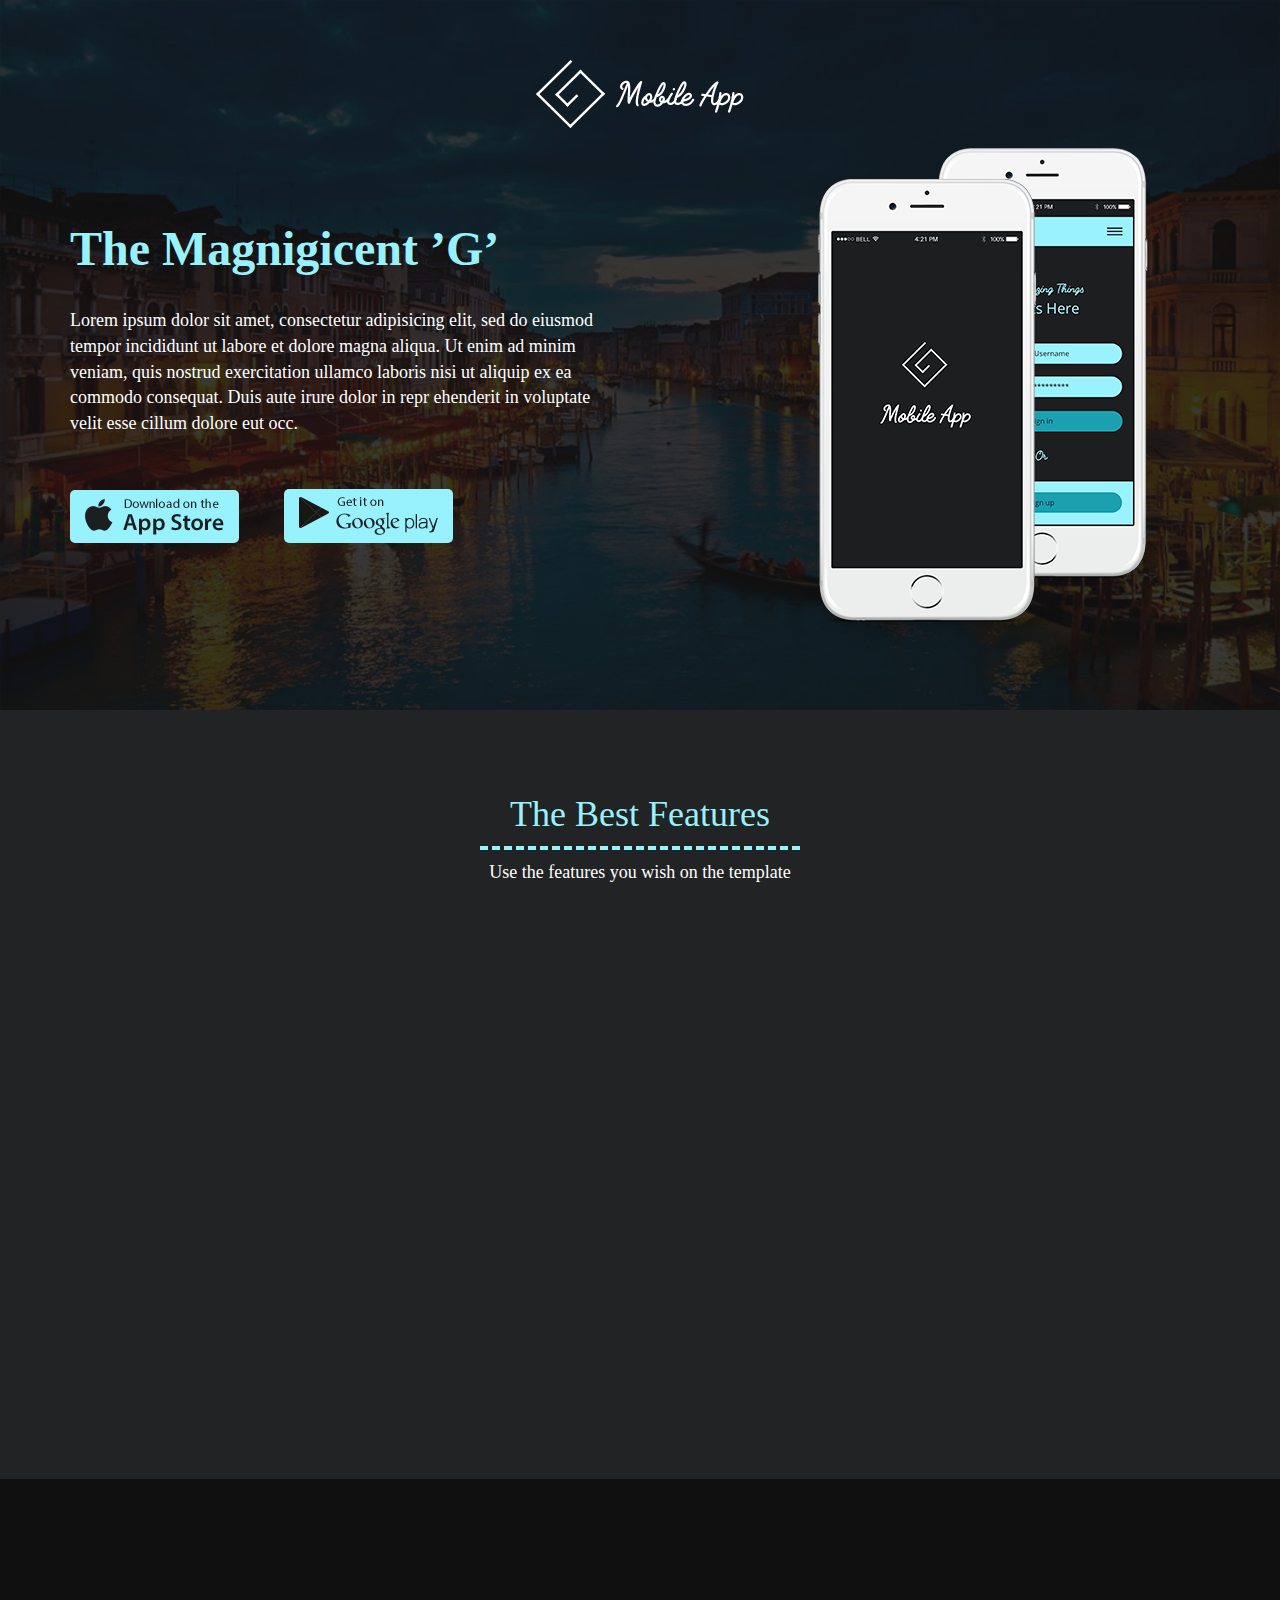
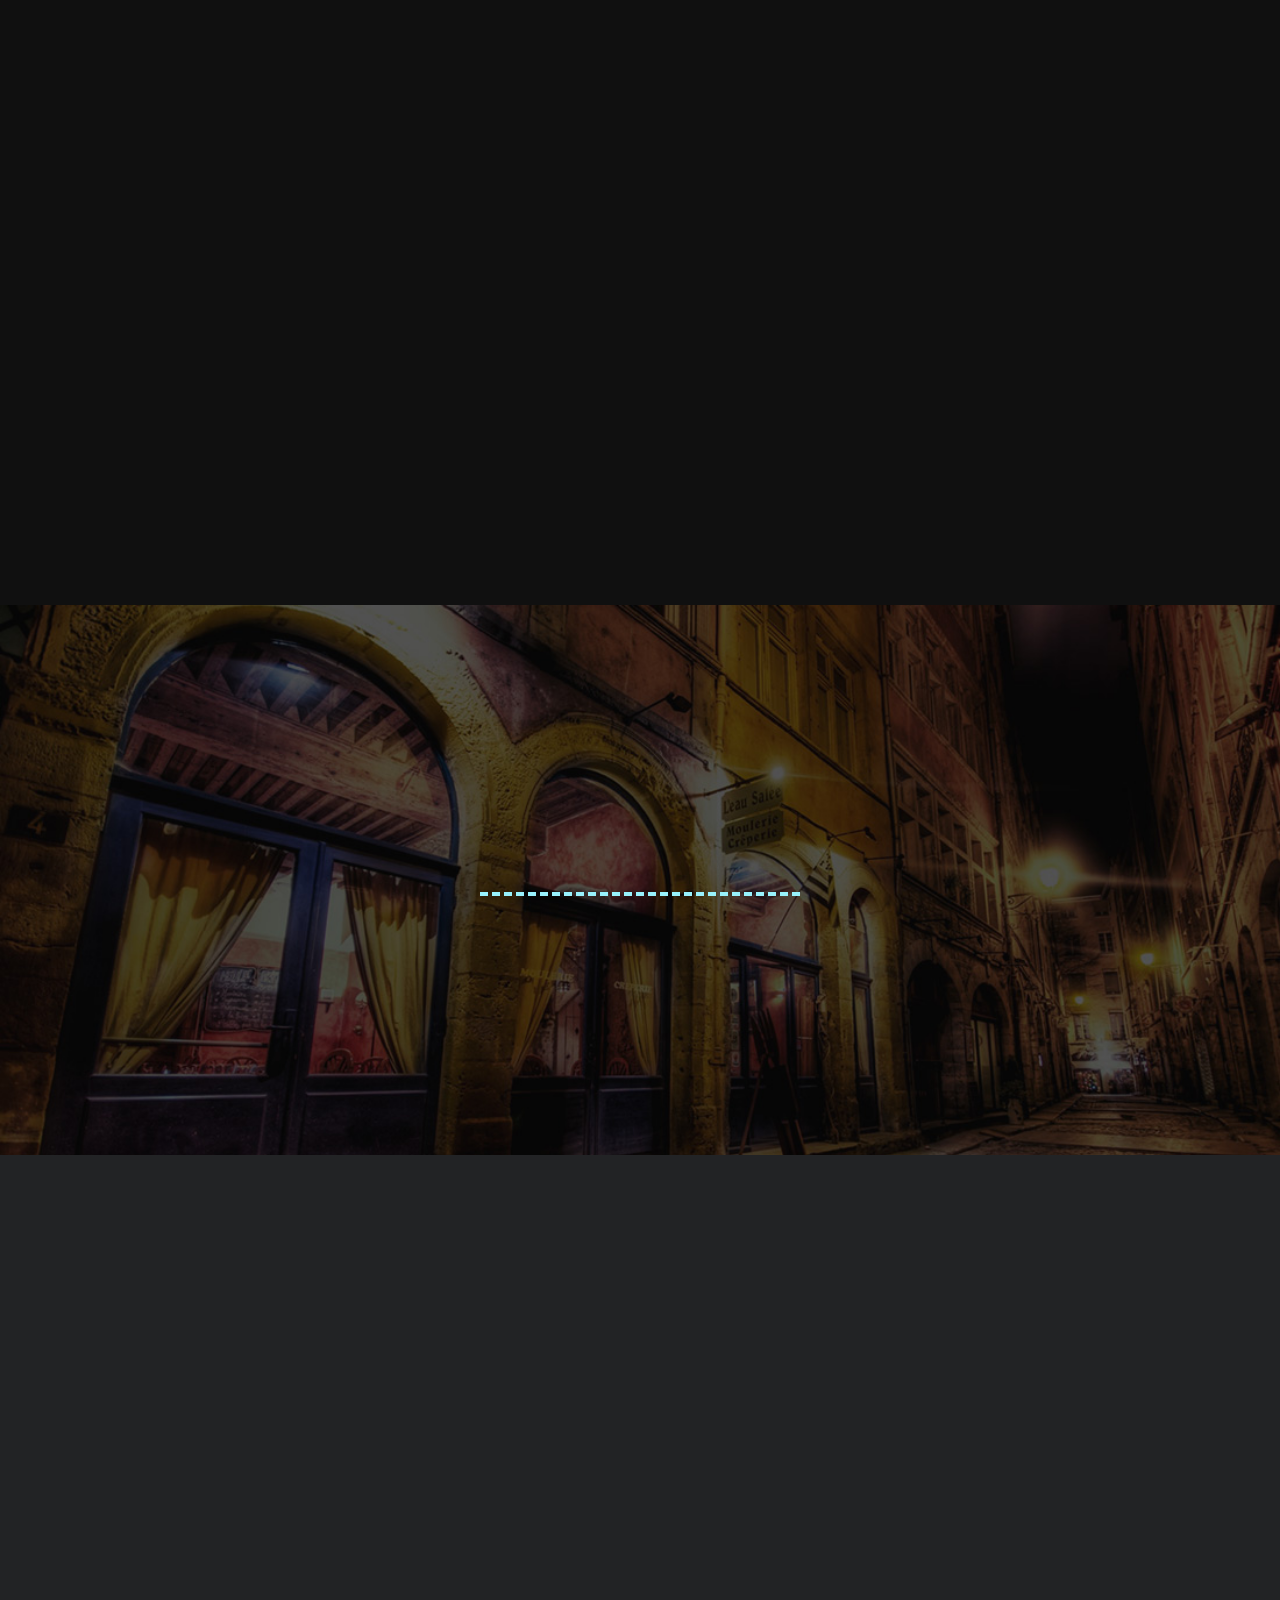
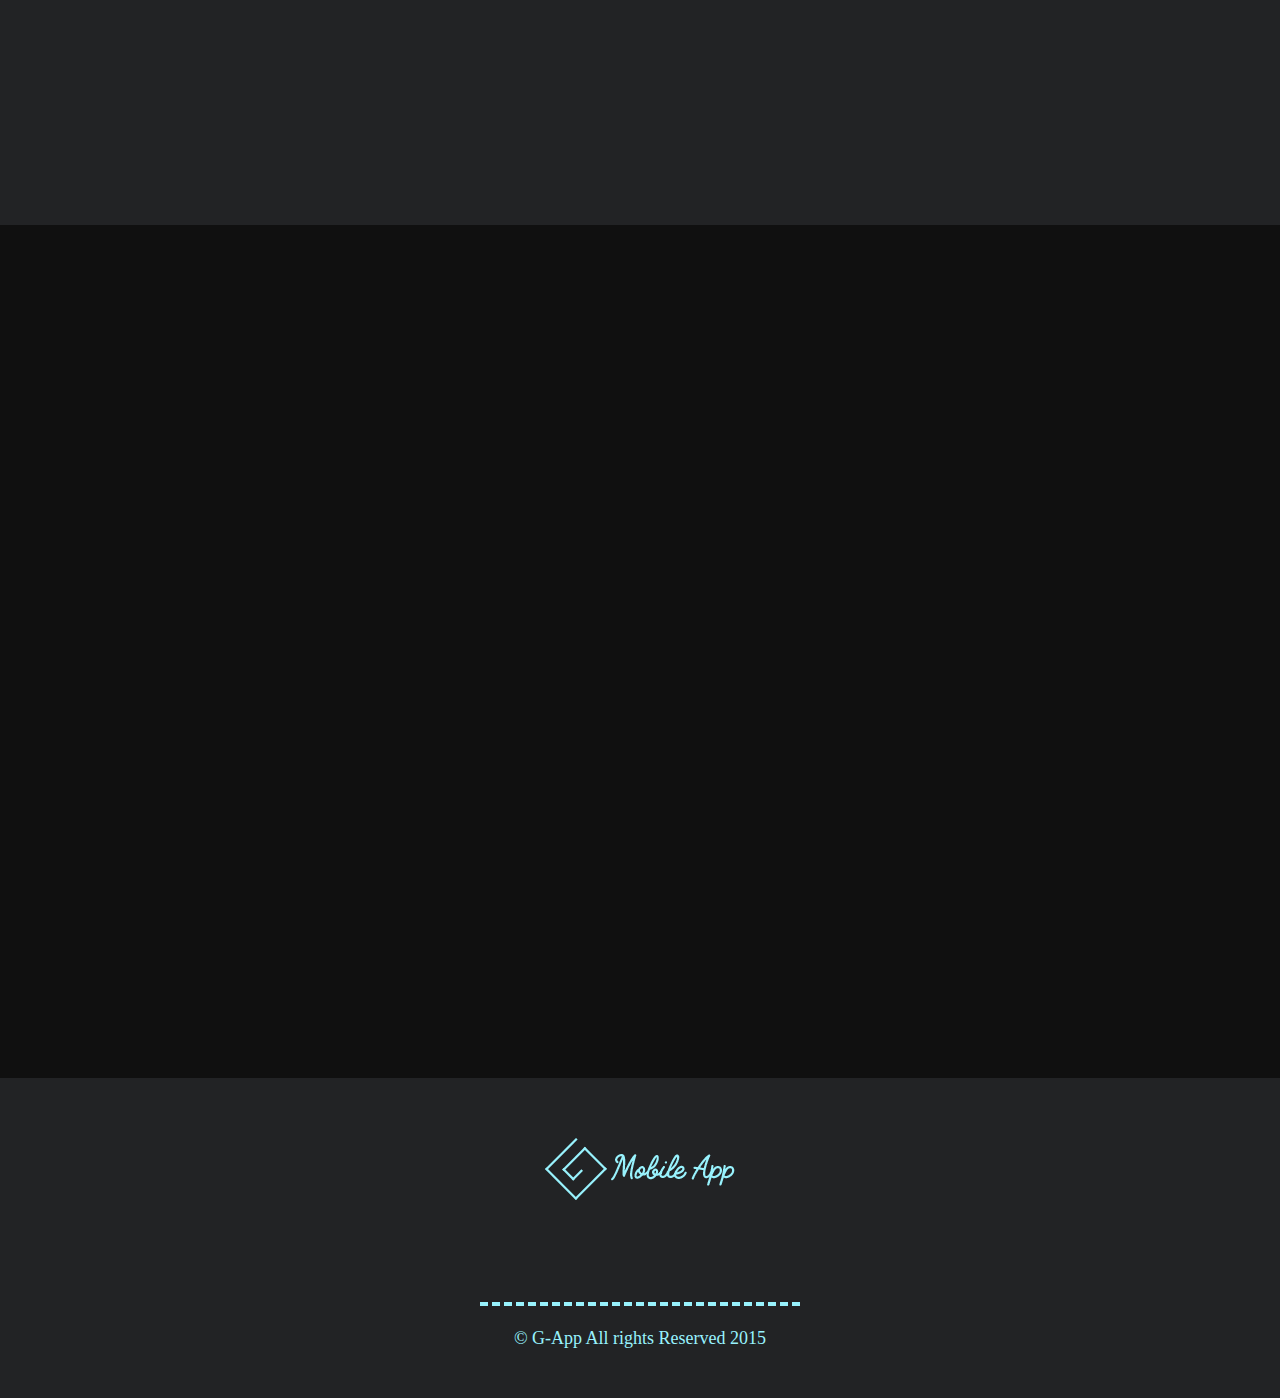
<file: works/G-app/index.html>
<!DOCTYPE html>
<html lang="en">
<head>
    <meta charset="UTF-8">
    <meta http-equiv="x-ua-compatible" content="ie=edge">
    <title>G-app</title>
    <meta name="viewport" content="width=device-width, initial-scale=1">
    <link rel="stylesheet" href="css/animate.css"/>
    <link rel="stylesheet" href="css/main.css"/>
</head>
<body>
<header>
    <div class="container">
        <div class="row text-center">
            <div class="header-logo">
                <a href="index.html"><img src="img/logo.png" alt="Logo"/></a>
            </div>
        </div>
        <div class="row">
            <div class="header-text wow bounceInLeft" data-wow-duration="2.5s">
                <h2>The Magnigicent <span>’G’</span></h2>

                <p>Lorem ipsum dolor sit amet, consectetur adipisicing
                    elit, sed do eiusmod tempor incididunt ut labore et
                    dolore magna aliqua. Ut enim ad minim veniam, quis
                    nostrud exercitation ullamco laboris nisi ut aliquip ex
                    ea commodo consequat. Duis aute irure dolor in repr
                    ehenderit in voluptate velit esse cillum dolore eut occ.</p>

                <a class="button-app" href="#"><img src="img/apple.png" alt="apple-icon"/></a>
                <a class="button-app" href="#"><img src="img/google.png" alt="google-icon"/></a>
            </div>
            <div class="header-img">
                <img class="wow fadeInRight" data-wow-duration="2s" src="img/gapp-phone1.png" alt="phone"/>
            </div>
        </div>
    </div>
</header>
<div class="features-section">
    <div class="container">
        <div class="row text-center">
            <h3 class="wow flipInX" data-wow-duration="2s">The Best Features</h3>

            <p class="title wow flipInX" data-wow-duration="2s" data-wow-delay="0.9s">Use the features you wish on the
                template</p>
        </div>
        <div class="row">
            <div class="features-column left">
                <div class="row">
                    <div class="features-block left wow fadeInLeft" data-wow-duration="2s">
                        <i class="sprite-sm sprite-reponsive"></i>
                        <h4>RESPONSIVE</h4>

                        <p>Lorem ipsum dolor sit am
                            et, consectetur adipisicing
                            elit, sed do eiusmod temp
                            or incididunt ut labore etp</p>
                    </div>
                    <div class="features-block left wow fadeInLeft" data-wow-duration="2s" data-wow-delay="0.3s">
                        <i class="sprite-sm sprite-bootstrap"></i>
                        <h4>BOOTSTRAP</h4>

                        <p>Lorem ipsum dolor sit am
                            et, consectetur adipisicing
                            elit, sed do eiusmod temp
                            or incididunt ut labore etp</p>
                    </div>
                </div>
            </div>
            <div class="features-img">
                <img class="wow flipInY" data-wow-duration="2s" data-wow-delay="1s" src="img/gapp-phone2.png"
                     alt="Phone"/>
            </div>
            <div class="features-column right">
                <div class="row">
                    <div class="features-block right wow fadeInRight" data-wow-duration="2s">
                        <i class="sprite-sm sprite-creativity"></i>
                        <h4>CREATIVITY</h4>

                        <p>Lorem ipsum dolor sit am
                            et, consectetur adipisicing
                            elit, sed do eiusmod temp
                            or incididunt ut labore etp</p>
                    </div>
                    <div class="features-block right wow fadeInRight" data-wow-duration="2s" data-wow-delay="0.3s">
                        <i class="sprite-sm sprite-booster"></i>
                        <h4>BOOSTER</h4>

                        <p>Lorem ipsum dolor sit am
                            et, consectetur adipisicing
                            elit, sed do eiusmod temp
                            or incididunt ut labore etp</p>
                    </div>
                </div>
            </div>

        </div>
    </div>
</div>
<!--end features-section-->
<div class="article-section">
    <div class="container">
        <div class="row">
            <div class="img-block wow fadeInLeft" data-wow-duration="2s">
                <img src="img/gapp-phone3.png" alt="Phone"/>

            </div>
            <div class="text-block">
                <h3 class="wow flipInX" data-wow-duration="2s">This is How We Do !</h3>

                <p class="wow fadeInRight" data-wow-duration="2s">Lorem ipsum dolor sit amet, consectetur adi
                    pisicing elit, sed do eiusmod tempor incididu
                    nt ut labore et dolore magna aliqua. Ut enim
                    ad minim veniam, quis nostrud exercitation
                    ullamco laboris nisi ut aliquip ex ea commod
                    o consequat. Duis aute irure dolor in repreh
                    enderit in voluptate velit esse cillum dolore
                    eu fugiat nulla pariatur. Excepteur sint occa
                    ecat cupidatat non proident, sunt in culpa.</p>

                <p class="wow fadeInRight" data-wow-duration="2s" data-wow-delay="0.3s">qui officia deserunt mollit
                    anim id est laboru
                    m. Sed ut perspiciatis unde omnis iste natus
                    error sit voluptatem accusantium doloremq
                    ue laudantium, totam rem aperiam, eaque ip
                    sa quae ab illo inventore veritatis et quasi ar
                    chitecto beatae vitae dicta sunt explicabo. N
                    emo enim ipsam voluptatem quia voluptas
                    sit aspernatur aut odit aut fugit, sed quia con
                    sequuntur magni dolores eos qui ratione vol
                    uptatem sequi nesciunt. Neque porro quisqu</p>
            </div>
        </div>
    </div>
</div>
<!--end article-section -->
<div class="subscribe-section">
    <div class="container text-center">
        <div class="row">
            <div class="subscribe-title">
                <h3 class="wow fadeInDown" data-wow-duration="2s">Get the App Now</h3>
                <a class="button-app wow fadeInLeft" data-wow-duration="2s" href="#"><img src="img/apple.png"
                                                                                          alt="apple-icon"/></a>
                <a class="button-app wow fadeInRight" data-wow-duration="2s" href="#"><img src="img/google.png"
                                                                                           alt="google-icon"/></a>
            </div>
            <div class="divider"></div>
        </div>
        <div class="row">
            <div class="subscribe-form wow flipInX" data-wow-duration="2s">
                <h3>Or Subscribe</h3>

                <div class="form-group">
                    <input type="email" name="email" class="form-control" placeholder="Your Email...">
                    <span class="form-control-feedback"><img src="img/envelope.png" alt="envelope"/></span>
                </div>
                <div class="subscribe-button">
                    <a class="button" href="#">Subscribe</a>
                </div>
            </div>
        </div>
    </div>
</div>
<!--end subscribe-section-->
<div class="services-section">
    <div class="container">
        <div class="row text-center">
            <h3 class="wow flipInX" data-wow-duration="2s">The Perfection</h3>
            <span class="large wow flipInX" data-wow-duration="2s" data-wow-delay="0.5s">We Offer Great Services</span>
        </div>
        <div class="row">
            <div class="services-column wow slideInLeft" data-wow-duration="2.5s">
                <i class="sprite sprite-cloudicon"></i>
                <h4>Data Cloud System</h4>

                <p>Lorem ipsum dolor sit amet,
                    consectetur adipisicing elit,
                    sed do eiusmod tempor inci
                    didunt ut labore et dolore m
                    agna aliqua. Ut enim ad mini
                    m veniam, quis nostrud exer
                    citation ullamco laboris nisi </p>
            </div>
            <div class="services-column wow slideInDown" data-wow-duration="2s">
                <i class="sprite sprite-gifticon"></i>
                <h4>I’am The Gift</h4>

                <p>Lorem ipsum dolor sit amet,
                    consectetur adipisicing elit,
                    sed do eiusmod tempor inci
                    didunt ut labore et dolore m
                    agna aliqua. Ut enim ad mini
                    m veniam, quis nostrud exer
                    citation ullamco laboris nisi </p>
            </div>
            <div class="services-column wow slideInRight" data-wow-duration="2s">
                <i class="sprite sprite-supporticon"></i>
                <h4>24/7 Support</h4>

                <p>Lorem ipsum dolor sit amet,
                    consectetur adipisicing elit,
                    sed do eiusmod tempor inci
                    didunt ut labore et dolore m
                    agna aliqua. Ut enim ad mini
                    m veniam, quis nostrud exer
                    citation ullamco laboris nisi </p>
            </div>
        </div>
    </div>
</div>
<!--end services-section-->
<div class="price-section">
    <div class="container">
        <div class="row text-center">
            <div class="price-title">
                <h3 class="wow flipInX" data-wow-duration="2s"> Choose a Package</h3>
                <span class="large wow flipInX" data-wow-delay="0.5s"
                      data-wow-duration="2s">An App Made for everyone</span>
            </div>
        </div>
        <div class="row text-center">
            <div class="price-table wow slideInLeft" data-wow-duration="2s">
                <div class="panel panel-default">
                    <div class="panel-heading">
                        <h4>FREEMIUM</h4>
                    </div>
                    <div class="panel-body price"><p>$ 0.0 <span>/ Month</span></p></div>
                    <div class="panel-body">Limited Use</div>
                    <div class="panel-body">100 Mb Space</div>
                    <div class="panel-body">Limited Localisations</div>
                    <div class="panel-body">Ads displayed</div>
                    <div class="panel-body">No Extra</div>
                    <div class="panel-footer"><a class="button" href="#">GET THE PACK</a></div>
                </div>
            </div>
            <div class="price-table">
                <div class="panel panel-default wow slideInUp" data-wow-duration="2s">
                    <div class="panel-heading">
                        <h4>PROFESSIONAL</h4>
                    </div>
                    <div class="panel-body price-active"><p>$ 50 <span>/ Month</span></p></div>
                    <div class="panel-body">Unlimited Use</div>
                    <div class="panel-body">2 Gb Space</div>
                    <div class="panel-body">200 Localisations</div>
                    <div class="panel-body">No Ads</div>
                    <div class="panel-body">5 Extra</div>
                    <div class="panel-footer"><a class="button" href="#">GET THE PACK</a></div>
                </div>
            </div>
            <div class="price-table">
                <div class="panel panel-default wow slideInRight" data-wow-duration="2.5s">
                    <div class="panel-heading">
                        <h4>PLATINIUM</h4>
                    </div>
                    <div class="panel-body price"><p>$ 99 <span>/ Month</span></p></div>
                    <div class="panel-body">Unlimited Use</div>
                    <div class="panel-body">Unlimited Space</div>
                    <div class="panel-body">Unlimited Localisations</div>
                    <div class="panel-body">Put your Ads</div>
                    <div class="panel-body">50 Extra</div>
                    <div class="panel-footer"><a class="button" href="#">GET THE PACK</a></div>
                </div>
            </div>
        </div>
    </div>
</div>
<footer>
    <div class="container">
        <div class="row text-center">
            <div class="footer-content">
                <a class="footer-logo" href="index.html"><img src="img/logo-footer.png" alt="Logo"/></a>
                <ul class="social-link">
                    <li><a class="hvr-sink wow bounceInLeft" data-wow-duration="2s" data-wow-delay="0.3s" href="#"><i
                            class="icon icon-facebook"></i></a></li>
                    <li><a class="hvr-sink wow bounceInLeft" data-wow-duration="2s" data-wow-delay="0.5s" href="#"><i
                            class="icon icon-dribbble"></i></a></li>
                    <li><a class="hvr-sink wow bounceInLeft" data-wow-duration="2s" data-wow-delay="0.7s" href="#"><i
                            class="icon icon-tumblr"></i></a></li>
                    <li><a class="hvr-sink wow bounceInLeft" data-wow-duration="2s" data-wow-delay="0.9s" href="#"><i
                            class="icon icon-pinterest-circled"></i></a></li>
                    <li><a class="hvr-sink wow bounceInLeft" data-wow-duration="2s" data-wow-delay="1.2s" href="#"><i
                            class="icon icon-twitter"></i></a></li>
                    <li><a class="hvr-sink wow bounceInLeft" data-wow-duration="2s" data-wow-delay="1.5s" href="#"><i
                            class="icon icon-gplus"></i></a></li>
                    <li><a class="hvr-sink wow bounceInLeft" data-wow-duration="2s" data-wow-delay="1.7s" href="#"><i
                            class="icon icon-instagram"></i></a></li>
                </ul>
                <p>© G-App All rights Reserved 2015</p>
            </div>
        </div>
    </div>
</footer>
<script src="js/jquery-2.1.4.min.js"></script>
<script src="js/wow.js"></script>
<script>
    new WOW({
         mobile: false
    }).init();
</script>
</body>
</html>
</file>
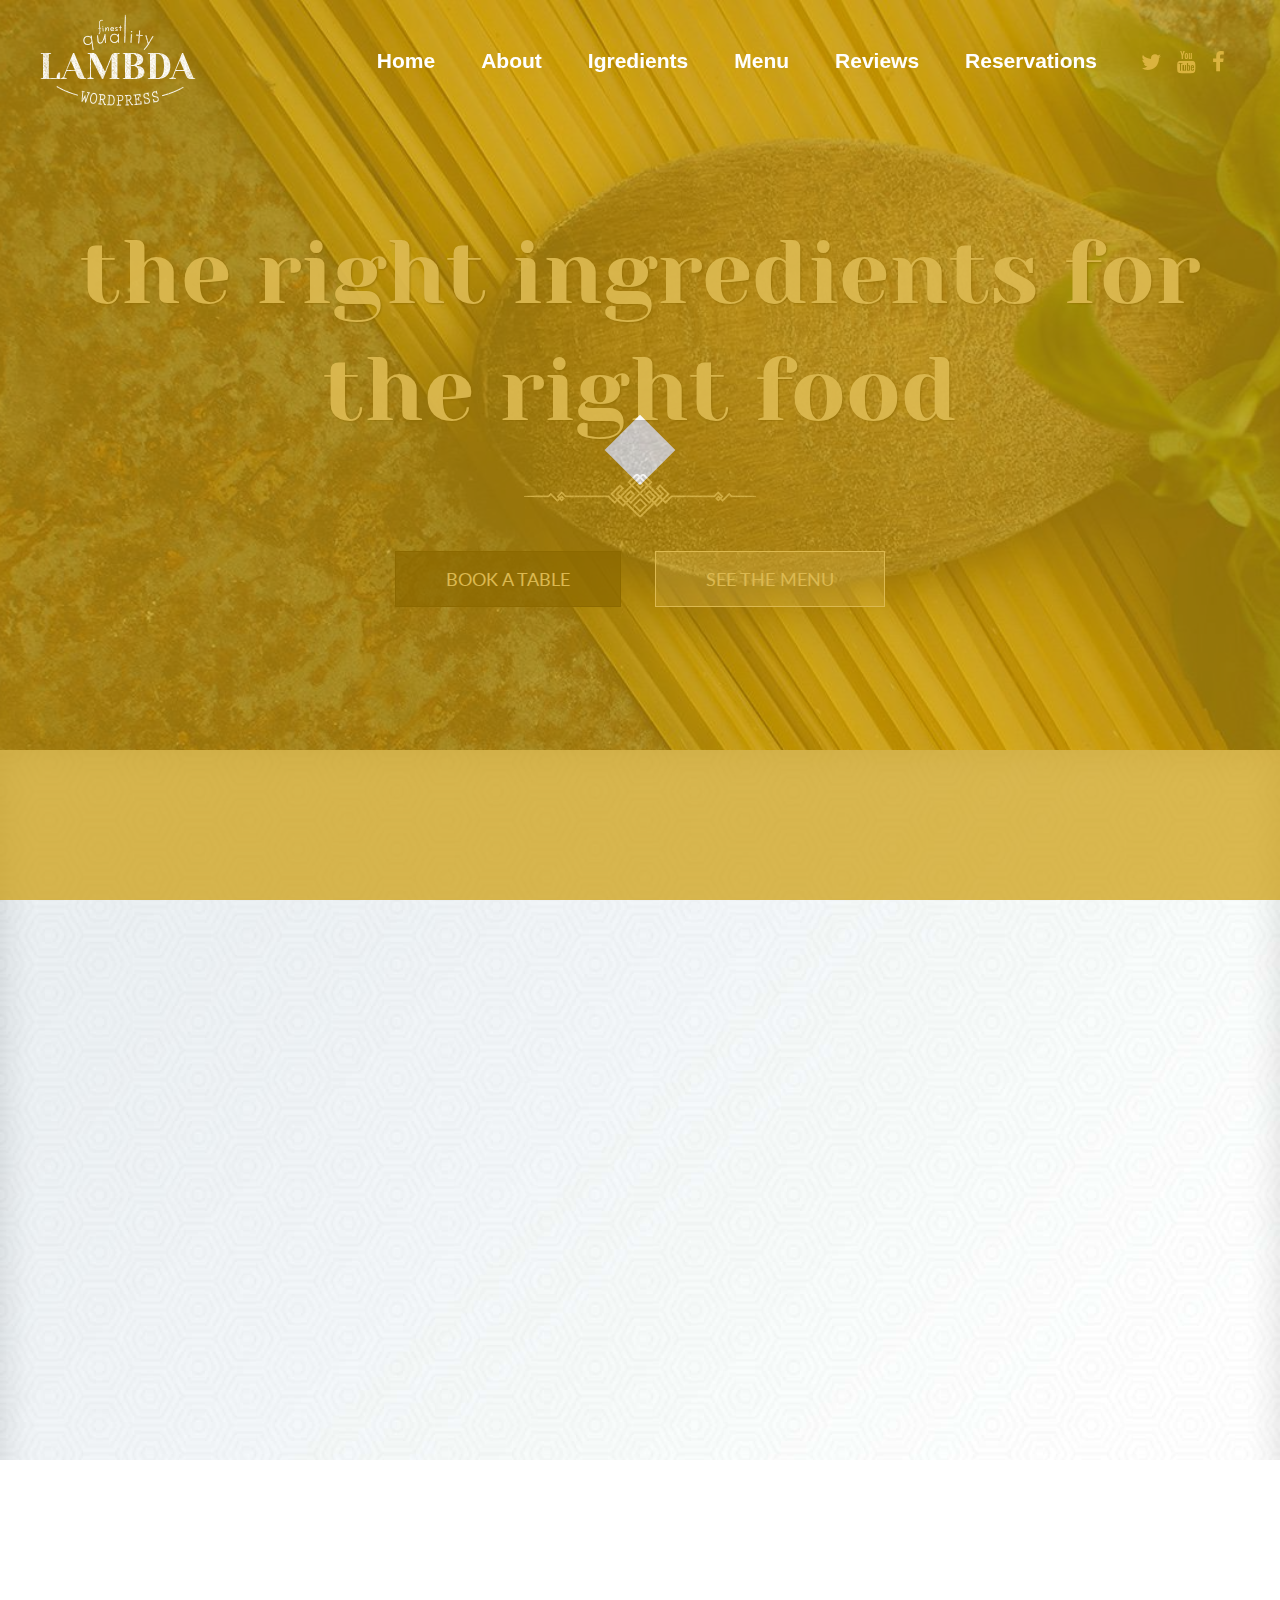
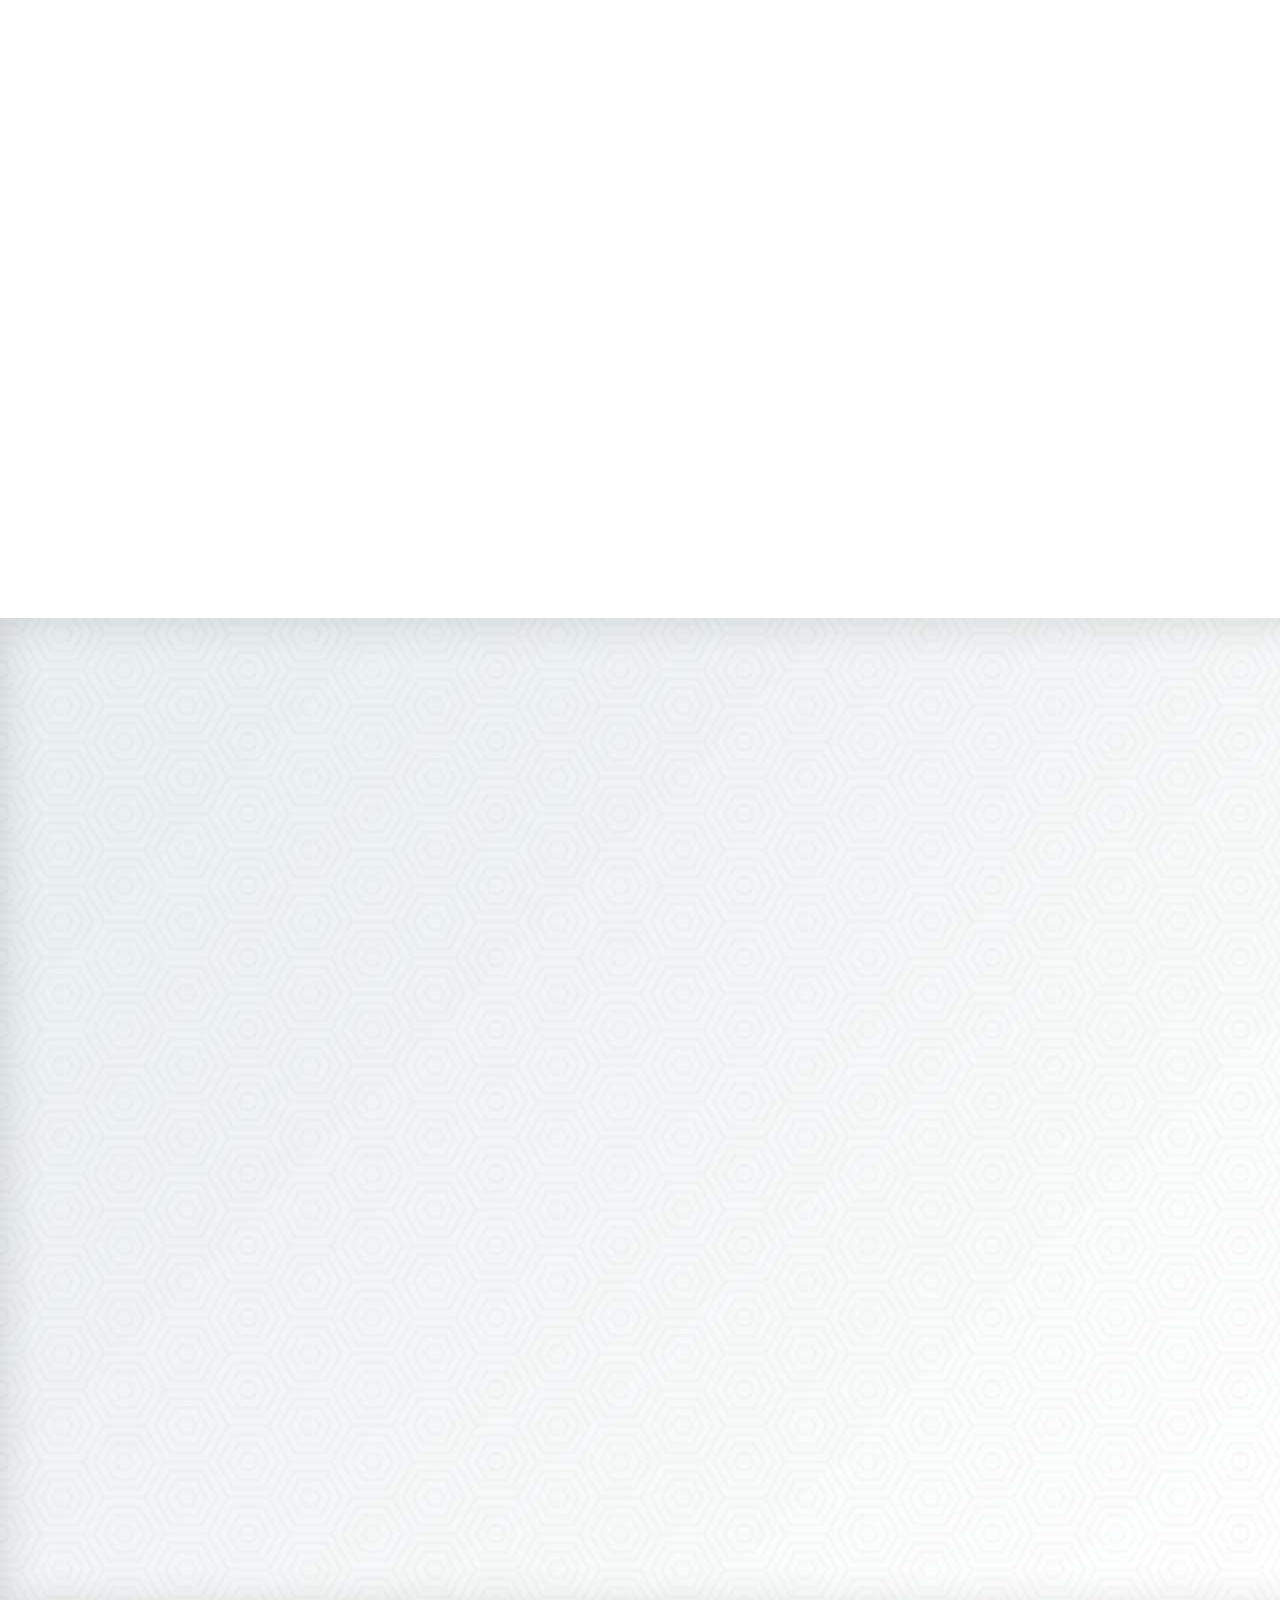
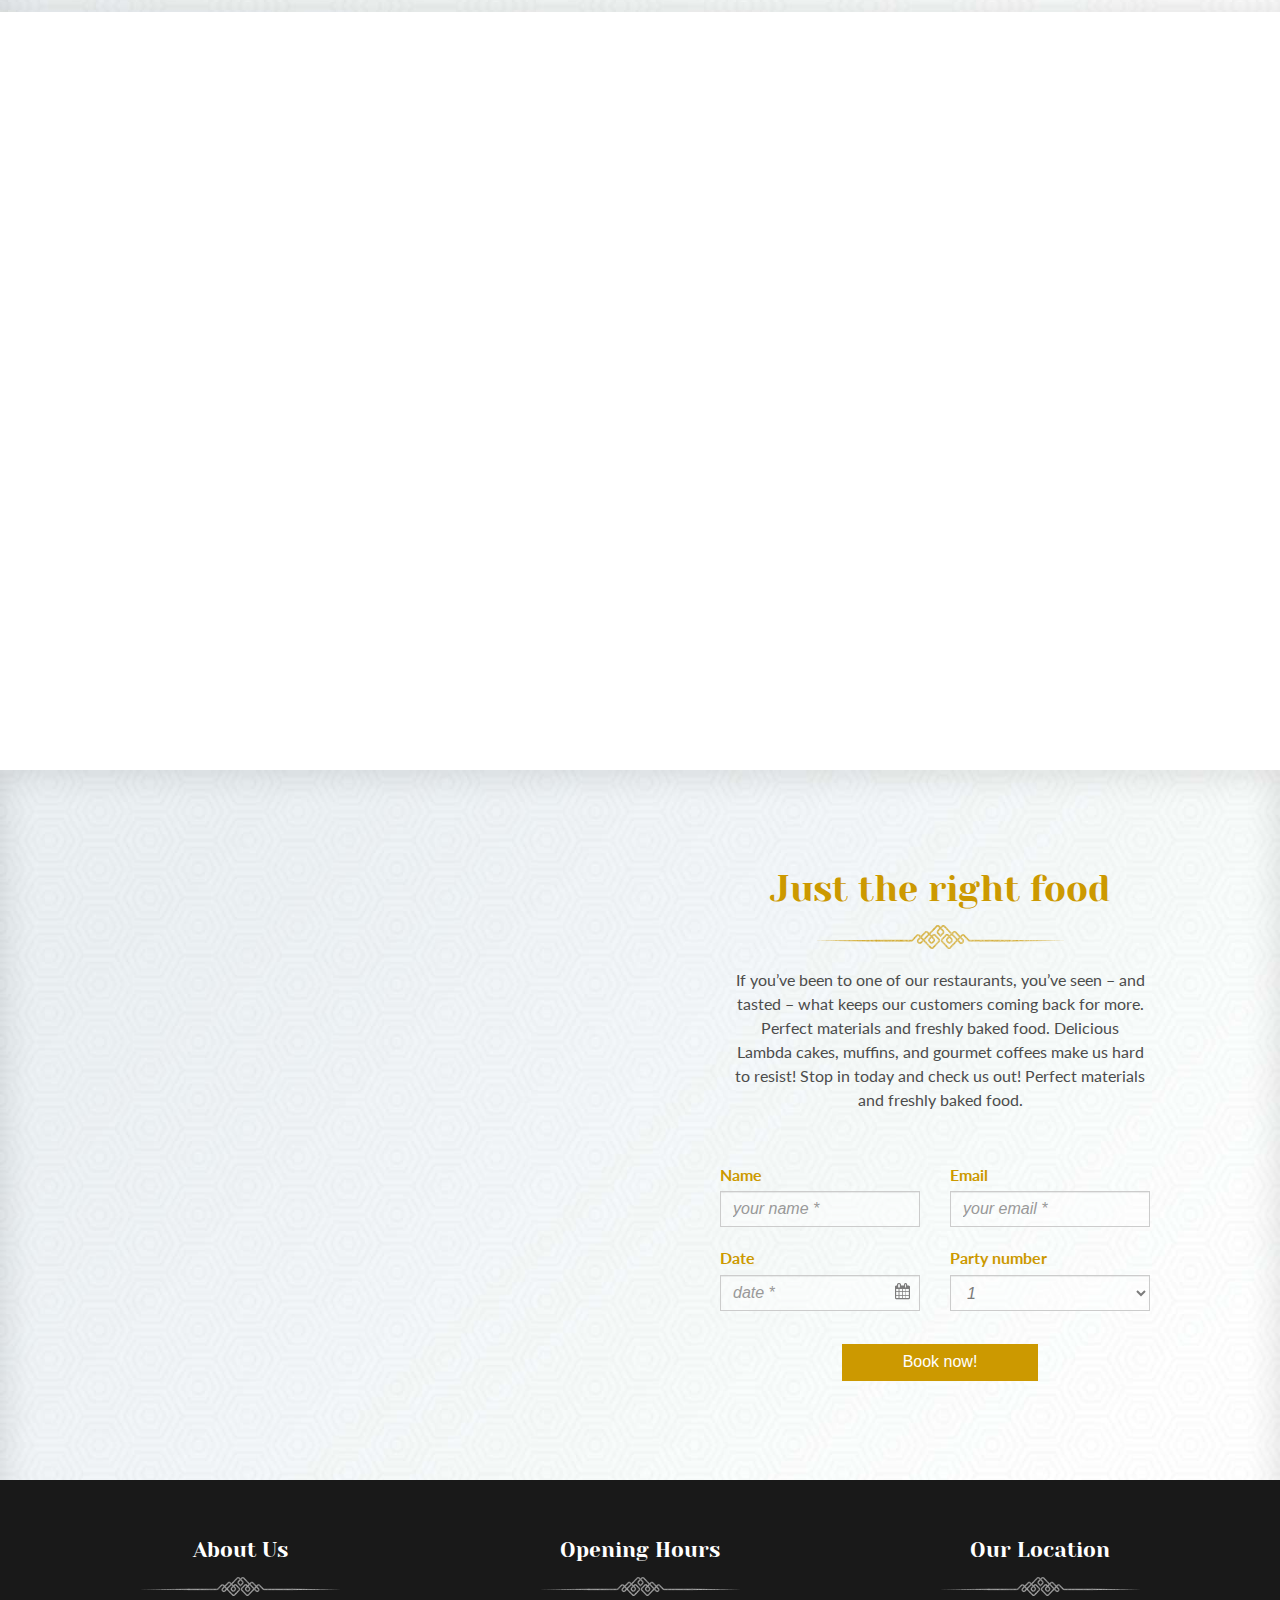
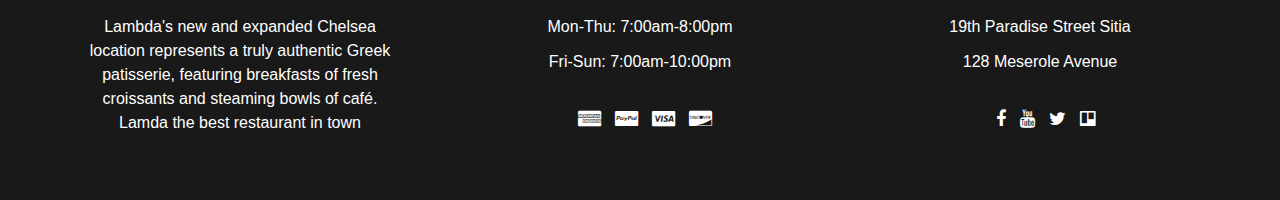
<file: works/Restaurant/index.html>
<!DOCTYPE html>
<html lang="en">
<head>
    <meta charset="UTF-8">
    <meta http-equiv="x-ua-compatible" content="ie=edge">
    <title>Restaurant</title>
    <meta name="viewport" content="width=device-width, initial-scale=1">
    <link href='https://fonts.googleapis.com/css?family=Lato|Yeseva+One|Gentium+Book+Basic:700'
          rel='stylesheet' type='text/css'>
    <link rel="stylesheet" href="https://maxcdn.bootstrapcdn.com/font-awesome/4.4.0/css/font-awesome.min.css">
    <link rel="shortcut icon" type="image/png" href="img/favicon.ico">
    <link rel="stylesheet" href="css/main.css"/>
</head>
<body>
<div id="loading">
    <div id="loading-center">
        <div id="loading-center-absolute">
            <div class="object" id="object_one"></div>
            <div class="object" id="object_two"></div>
            <div class="object" id="object_three"></div>
            <div class="object" id="object_four"></div>
            <div class="object" id="object_five"></div>
            <div class="object" id="object_six"></div>
            <div class="object" id="object_seven"></div>
            <div class="object" id="object_eight"></div>
            <div class="object" id="object_big"></div>
        </div>
    </div>
</div>
<header id="home">
    <nav id="main-navbar" class="navbar navbar-default navbar-fixed-top">
        <div class="container">
            <div class="row">
                <div class="navbar-header">
                    <button type="button" class="navbar-toggle collapsed" data-toggle="collapse" data-target="#navbar"
                            aria-expanded="false" aria-controls="navbar">
                        <span class="sr-only">Toggle navigation</span>
                        <span class="icon-bar"></span>
                        <span class="icon-bar"></span>
                        <span class="icon-bar"></span>
                    </button>
                    <a class="navbar-brand" href="index.html">
                        <img src="img/logo.png" alt="" class="logo"></a>
                </div>
                <div id="navbar" class="navbar-collapse collapse">
                    <ul class="nav navbar-nav navbar-right">
                        <li><a href="#home" class="nav-link">Home</a></li>
                        <li><a href="#about" class="nav-link ">About</a></li>
                        <li><a href="#igredients" class="nav-link">Igredients</a></li>
                        <li><a href="#menu" class="nav-link">Menu</a></li>
                        <li><a href="#reviews" class="nav-link">Reviews</a></li>
                        <li><a href="#reservations" class="nav-link">Reservations</a></li>
                        <li>
                            <ul class="social-link">
                                <li><a href="#" class="twitter"><i class="fa fa-twitter"></i></a></li>
                                <li><a href="#" class="youtube"><i class="fa fa-youtube"></i></a></li>
                                <li><a href="#" class="facebook"><i class="fa fa-facebook"></i></a></li>
                            </ul>
                        </li>
                    </ul>
                </div>
            </div>
        </div>
    </nav>
    <div class="container">
        <div class="row">
            <div class="header-text-wrapper">
                <div class="header-text">
                    <h1 class="wow slideInLeft" data-wow-duration="2s">the right ingredients
                        for the right food</h1>
                    <i class="icon icon-divider-big"></i>
                    <button type="button" class="btn btn-default btn-lg black wow fadeInUpBig" data-wow-duration="1s"
                            data-wow-delay="1s">BOOK A TABLE
                    </button>
                    <button type="button" class="btn btn-default btn-lg silver wow fadeInUpBig" data-wow-duration="1s"
                            data-wow-delay="1.5s">SEE THE MENU
                    </button>
                </div>
            </div>
        </div>
    </div>
</header>
<!--end header -->
<section id="about">
    <div class="container">
        <div class="row">
            <div class="about-text-wrapper">
                <div class="about-text-block wow bounceInUp" data-wow-duration="2s" data-wow-offset="150">
                    <h2>Just the right food</h2>
                    <i class="icon icon-divider-gold"></i>

                    <p>If you’ve been to one of our restaurants, you’ve seen – and tasted – what keeps our customers
                        coming
                        back for more. Perfect materials and freshly baked food, delicious Lambda cakes, muffins, and
                        gourmet coffees make us hard to resist! Stop in today and check us out!</p>
                    <img src="img/cook.png" alt="cook"/>
                </div>
            </div>
            <div class="about-img-block wow rotateIn" data-wow-duration="2s" data-wow-offset="150">
                <img src="img/dish.png" alt="dish"/>
            </div>
        </div>
    </div>
</section>
<!--end section-about-->
<section id="igredients">
    <div class="container">
        <div class="row">
            <div class="ingred-wrapper">
                <div class="ingred-text-block wow bounceInLeft" data-wow-duration="3s">
                    <h2>Fine ingredients</h2>
                    <i class="icon icon-divider-silver"></i>

                    <p>If you’ve been to one of our restaurants, you’ve seen – and tasted – what keeps our customers
                        coming back for more.
                        Perfect materials and freshly baked food.
                        Delicious Lambda cakes, muffins, and gourmet coffees make us hard to resist! Stop in today and
                        check us out! Perfect materials and freshly baked food.</p>

                    <div class="img-row">
                        <img src="img/img-1.png" alt="Ingredients"/>
                        <img src="img/img-2.png" alt="Ingredients"/>
                        <img src="img/img-3.png" alt="Ingredients"/>
                    </div>

                </div>
            </div>
        </div>
    </div>
</section>
<!-- end section-igredients-->
<section id="menu">
    <div class="container">
        <div class="row">
            <div class="menu-left-column">
                <div class="menu-block wow fadeIn" data-wow-duration="2s" data-wow-offset="100">
                    <h2>Appetisers</h2>
                    <i class="icon icon-divider-gold"></i>

                    <div class="menu-line">
                        <h3>Tzatsiki<span class="pull-right">$3.99</span></h3>

                        <p>Refreshing traditional cucumber and garlic yoghurt dip.</p>
                    </div>
                    <div class="menu-line">
                        <h3>Aubergine_Salad<span class="pull-right">$5.50</span></h3>

                        <p>Pureed eggplant, garlic, green pepper and tomato dip.</p>
                    </div>
                    <div class="menu-line">
                        <h3>Aubergine_Salad<span class="pull-right">$5.25</span></h3>

                        <p>Pureed eggplant, garlic, green pepper and tomato dip.</p>
                    </div>
                </div>
                <div class="menu-block wow fadeInUp" data-wow-duration="2s" data-wow-delay="0.3s">
                    <h2>Salads</h2>
                    <i class="icon icon-divider-gold"></i>

                    <div class="menu-line">
                        <h3>Olive_Special<span class="pull-right">$5.99</span></h3>

                        <p>Refreshing traditional cucumber and garlic yoghurt dip.</p>
                    </div>
                    <div class="menu-line special">
                        <h3>Greek_Salad<span class="pull-right">$5.50</span></h3>

                        <p>Pureed eggplant, garlic, green pepper and tomato dip.</p>
                    </div>
                    <div class="menu-line">
                        <h3>Gusto_Salad<span class="pull-right">$5.25</span></h3>

                        <p>Pureed eggplant, garlic, green pepper and tomato dip.</p>
                    </div>
                </div>
            </div>
            <!-- end menu-left-column -->
            <div class="menu-right-column">
                <div class="menu-block wow fadeIn" data-wow-duration="2s" data-wow-offset="100">
                    <h2>Starters</h2>
                    <i class="icon icon-divider-gold"></i>

                    <div class="menu-line">
                        <h3>Haloumi<span class="pull-right">$3.99</span></h3>

                        <p>Refreshing traditional cucumber and garlic yoghurt dip.</p>
                    </div>
                    <div class="menu-line">
                        <h3>Spinach_Pie<span class="pull-right">$5.50</span></h3>

                        <p>Pureed eggplant, garlic, green pepper and tomato dip.</p>
                    </div>
                </div>
                <div class="menu-block wow fadeInUp" data-wow-duration="2s" data-wow-delay="0.5s">
                    <h2>Main Dishes</h2>
                    <i class="icon icon-divider-gold"></i>

                    <div class="menu-line">
                        <h3>Cornish_Mackerel<span class="pull-right">$5.99</span></h3>

                        <p>Refreshing traditional cucumber and garlic yoghurt dip.</p>
                    </div>
                    <div class="menu-line special">
                        <h3>Roast_Lamb<span class="pull-right">$5.50</span></h3>

                        <p>Pureed eggplant, garlic, green pepper and tomato dip.</p>
                    </div>
                    <div class="menu-line">
                        <h3>Fried_Chicken<span class="pull-right">$5.25</span></h3>

                        <p>Pureed eggplant, garlic, green pepper and tomato dip.</p>
                    </div>
                    <div class="menu-line">
                        <h3>Pastitsio<span class="pull-right">$5.99</span></h3>

                        <p>Refreshing traditional cucumber and garlic yoghurt dip.</p>
                    </div>
                </div>
            </div>
            <!-- end menu-right-column -->
        </div>
    </div>
</section>
<!--end section-menu-->
<section id="reviews">
    <div class="container">
        <div class="row">
            <div id="carousel" class="carousel slide reviews-text-wrapper wow bounceInUp" data-wow-duration="2s"
                 data-ride="carousel">
                <!-- Indicators -->
                <ol class="carousel-indicators">
                    <li data-target="#carousel" data-slide-to="0" class="active"></li>
                    <li data-target="#carousel" data-slide-to="1"></li>
                    <li data-target="#carousel" data-slide-to="2"></li>
                </ol>

                <!-- Wrapper for slides -->
                <div class="carousel-inner" role="listbox">
                    <div class="item active reviews-text-block">
                        <h2>Guest Reviews</h2>
                        <i class="icon icon-divider-silver"></i>

                        <p>If you’ve been to one of our restaurants, you’ve seen – and tasted – what keeps our customers
                            coming back
                            for more. Perfect materials and freshly baked food, delicious Lambda cakes, muffins, and
                            gourmet
                            coffees
                            make us hard to resist! Stop in today and check us out!
                        </p>
                        <span>- food inc, New York</span>
                    </div>
                    <div class="item reviews-text-block">
                        <h2>Guest Reviews</h2>
                        <i class="icon icon-divider-silver"></i>

                        <p>If you’ve been to one of our restaurants, you’ve seen – and tasted – what keeps our customers
                            coming back
                            for more. Perfect materials and freshly baked food, delicious Lambda cakes, muffins, and
                            gourmet
                            coffees
                            make us hard to resist! Stop in today and check us out!
                        </p>
                        <span>- food inc, New York</span>
                    </div>
                    <div class="item reviews-text-block">
                        <h2>Guest Reviews</h2>
                        <i class="icon icon-divider-silver"></i>

                        <p>If you’ve been to one of our restaurants, you’ve seen – and tasted – what keeps our customers
                            coming back
                            for more. Perfect materials and freshly baked food, delicious Lambda cakes, muffins, and
                            gourmet
                            coffees
                            make us hard to resist! Stop in today and check us out!
                        </p>
                        <span>- food inc, New York</span>
                    </div>
                </div>
            </div>
        </div>
    </div>
</section>
<!--end section-reviews-->
<section id="reservations">
    <div class="container">
        <div class="row">
            <div class="reserv-img-block">
                <div class="row">
                    <div class="img-wrapper wow slideInLeft" data-wow-duration="2s" data-wow-delay="0.3s">
                        <img src="img/img-4.jpg" alt="dish"/></div>
                    <div class="img-wrapper wow slideInLeft" data-wow-duration="2s">
                        <img src="img/img-5.jpg" alt="dish"/></div>
                </div>
            </div>
            <div class="reserv-text-block">
                <h2>Just the right food</h2>
                <i class="icon icon-divider-gold"></i>

                <p>If you’ve been to one of our restaurants, you’ve seen – and tasted – what keeps our customers coming
                    back for more. Perfect materials and freshly baked food.
                    Delicious Lambda cakes, muffins, and gourmet coffees make us hard to resist! Stop in today and
                    check us out! Perfect materials and freshly baked food.</p>

                <div class="row">
                    <form class="form-block">
                        <div class="form-group">
                            <label for="InputName">Name</label>
                            <input type="text" class="form-control" id="InputName" placeholder="your name *">
                        </div>
                        <div class="form-group">
                            <label for="InputEmail">Email</label>
                            <input type="email" class="form-control" id="InputEmail" placeholder="your email *">
                        </div>
                        <div class="form-group">
                            <label for="InputDate">Date</label>
                            <input type="text" class="form-control datepicker" id="InputDate" placeholder="date *">
                            <span class="form-control-feedback"><i class="fa fa-calendar"></i></span>
                        </div>
                        <div class="form-group">
                            <label for="InputNumber">Party number</label>
                            <select class="form-control" id="InputNumber">
                                <option>1</option>
                                <option>2</option>
                                <option>3</option>
                                <option>4</option>
                                <option>5</option>
                                <option>6</option>
                                <option>7</option>
                            </select>
                        </div>
                        <button type="submit" class="btn btn-default book-btn">Book now!</button>
                    </form>
                </div>
            </div>
        </div>
    </div>
</section>
<!--end section-reservations-->
<footer>
    <div class="container">
        <div class="row">
            <div class="footer-text-block">
                <h3>About Us</h3>
                <i class="icon icon-divider-small"></i>

                <p>Lambda's new and expanded Chelsea location represents a truly authentic Greek patisserie, featuring
                    breakfasts of fresh croissants and steaming bowls of café.
                    Lamda the best restaurant in town</p>
            </div>
            <div class="footer-text-block">
                <h3>Opening Hours</h3>
                <i class="icon icon-divider-small"></i>

                <p><span>Mon-Thu:</span> 7:00am-8:00pm</p>

                <p><span>Fri-Sun:</span> 7:00am-10:00pm</p>
                <ul class="payment-cards">
                    <li><a href="#"><i class="fa fa-cc-amex"></i></a></li>
                    <li><a href="#"><i class="fa fa-cc-paypal"></i></a></li>
                    <li><a href="#"><i class="fa fa-cc-visa"></i></a></li>
                    <li><a href="#"><i class="fa fa-cc-discover"></i></a></li>
                </ul>
            </div>
            <div class="footer-text-block">
                <h3>Our Location</h3>
                <i class="icon icon-divider-small"></i>

                <p><span>19th Paradise Street Sitia</span></p>

                <p><span>128 Meserole Avenue</span></p>
                <ul class="social-link-footer">
                    <li><a href="#" class="facebook"><i class="fa fa-facebook"></i></a></li>
                    <li><a href="#" class="youtube"><i class="fa fa-youtube"></i></a></li>
                    <li><a href="#" class="twitter"><i class="fa fa-twitter"></i></a></li>
                    <li><a href="#" class="trello"><i class="fa fa-trello"></i></a></li>
                </ul>
            </div>
        </div>
    </div>
</footer>
<script src="js/jquery-2.1.4.min.js"></script>
<script src="js/jquery-ui.min.js"></script>
<script src="js/bootstrap.min.js"></script>
<script src="js/wow.min.js"></script>
<script src="js/scripts.js"></script>

</body>
</html>
</file>
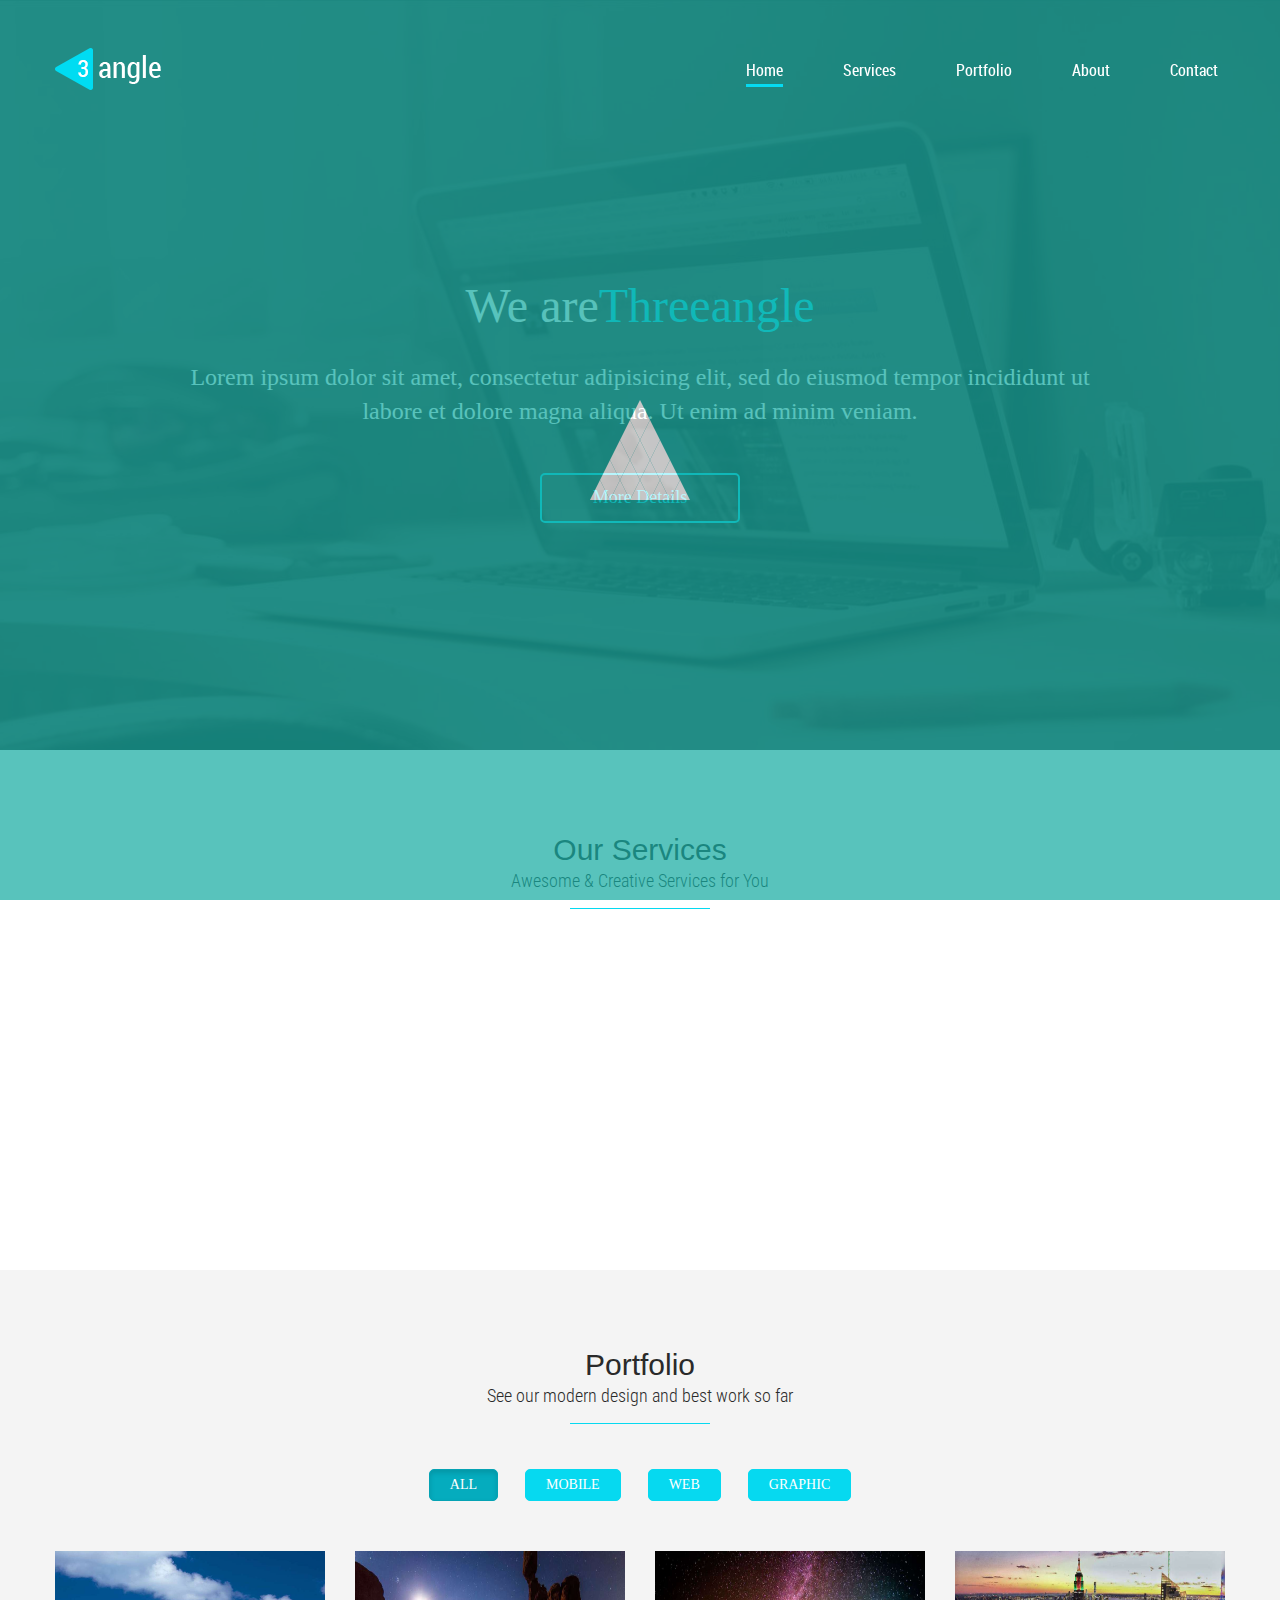
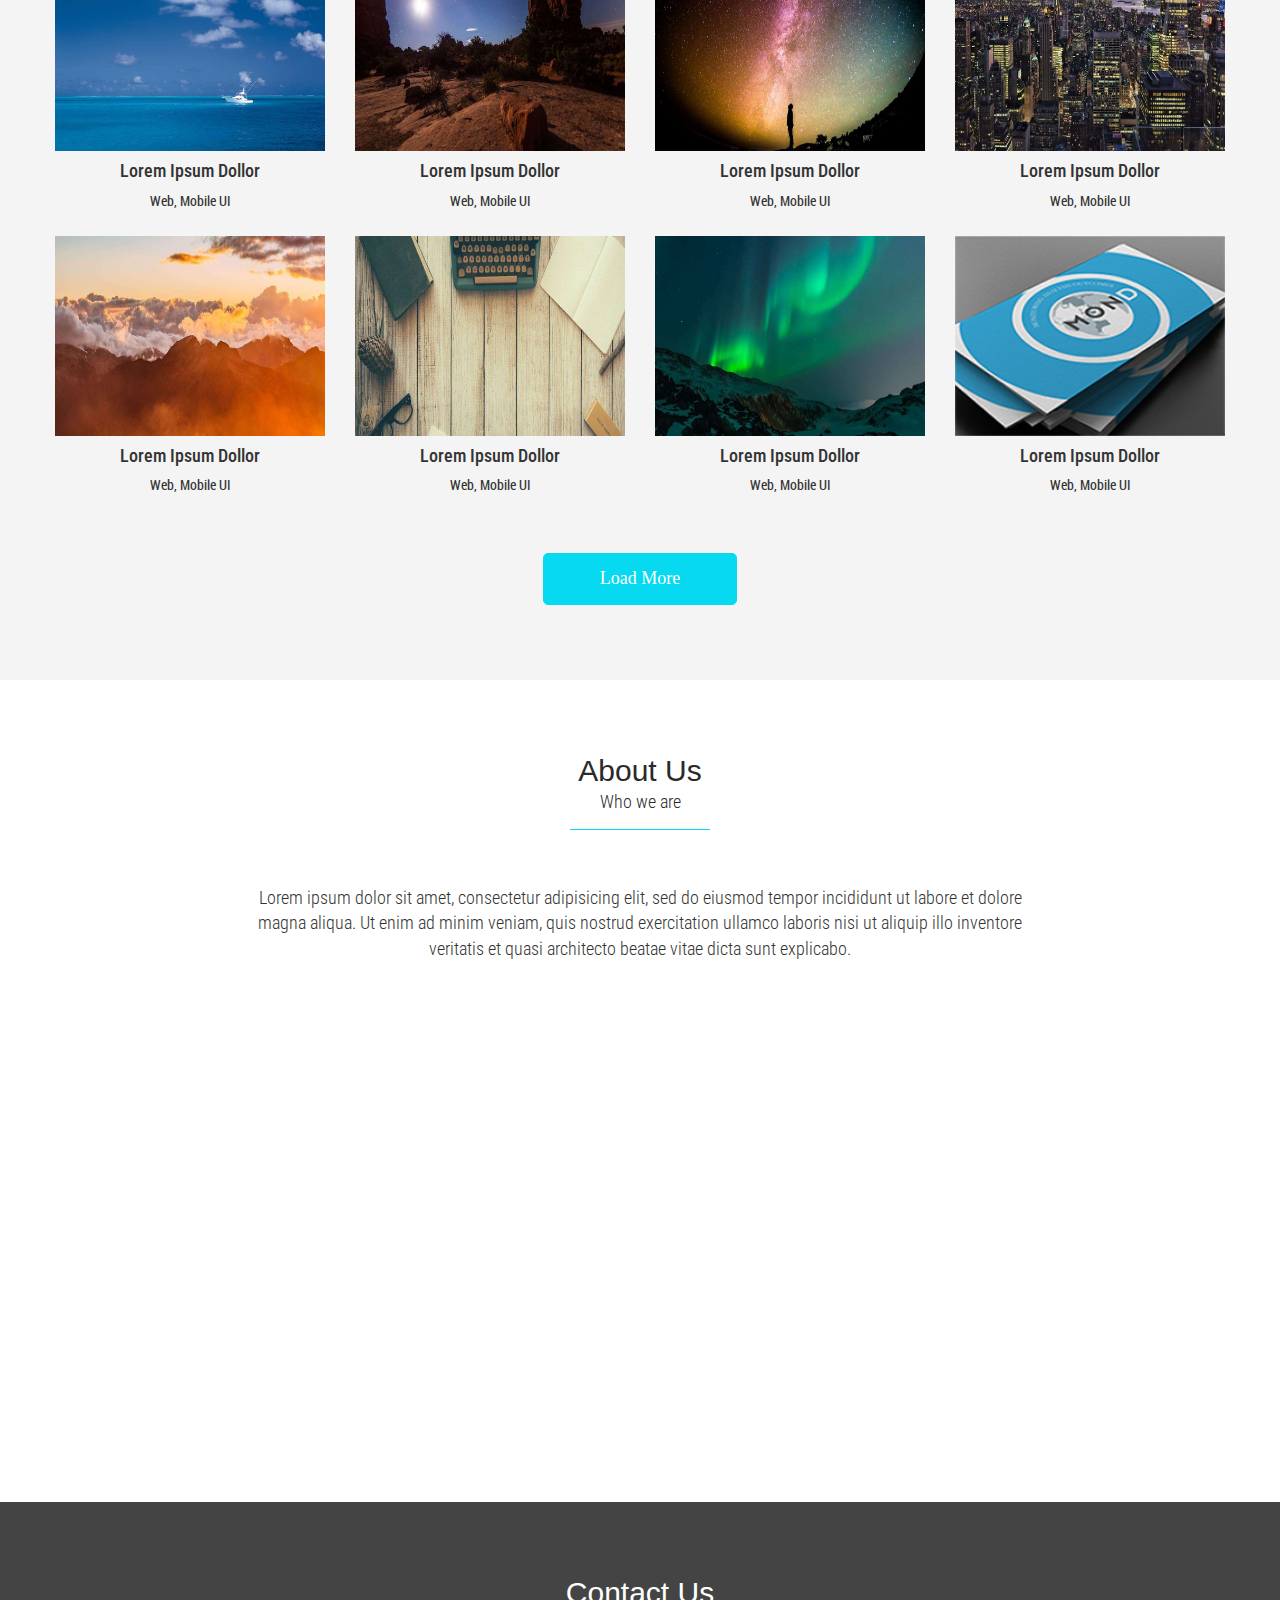
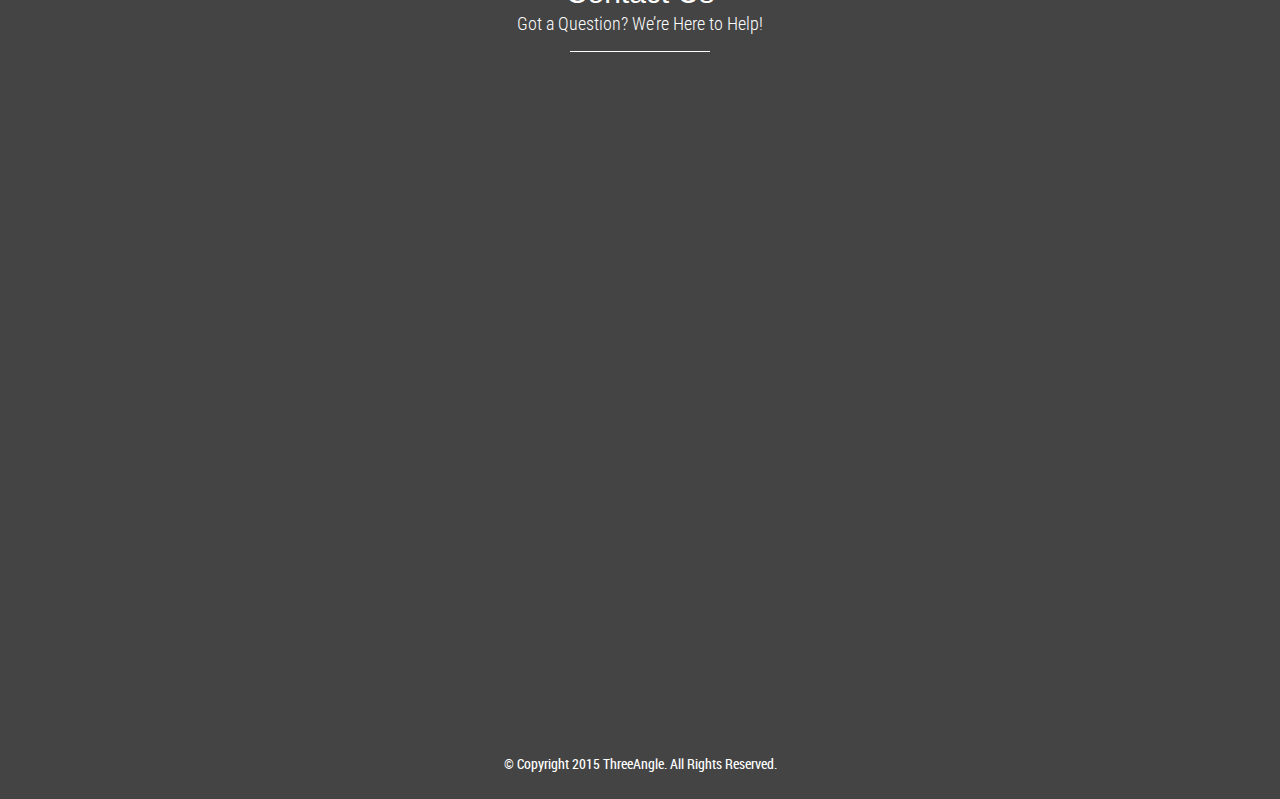
<file: works/Threeangle/index.html>
<!DOCTYPE html>
<html lang="en">
<head>
    <meta charset="UTF-8">
    <meta http-equiv="x-ua-compatible" content="ie=edge">
    <title>Threeangle</title>
    <meta name="viewport" content="width=device-width, initial-scale=1">
    <link href='https://fonts.googleapis.com/css?family=Roboto+Condensed:400,300,400italic,700'
          rel='stylesheet' type='text/css'>
    <link rel="shortcut icon" type="image/png" href="img/favicon.ico"/>
    <link rel="stylesheet" href="css/main.css"/>
</head>
<body>
<div id="loading">
    <div id="loading-center">
        <div id="loading-center-absolute">
            <div class="object"></div>
            <div class="object"></div>
            <div class="object"></div>
            <div class="object"></div>
            <div class="object"></div>
            <div class="object"></div>
            <div class="object"></div>
            <div class="object"></div>
            <div class="object"></div>
            <div class="object"></div>
            <div class="object"></div>
            <div class="object"></div>
            <div class="object"></div>
            <div class="object"></div>
            <div class="object"></div>
            <div class="object"></div>
            <div class="object"></div>
            <div class="object"></div>
            <div class="object"></div>
            <div class="object"></div>
            <div class="object"></div>
            <div class="object"></div>
            <div class="object"></div>
            <div class="object"></div>
            <div class="object"></div>
        </div>
    </div>
</div>
<header id="home">
    <nav id="main-navbar" class="navbar navbar-default navbar-fixed-top">
        <div class="container">
            <div class="navbar-header">
                <button type="button" class="navbar-toggle collapsed" data-toggle="collapse" data-target="#navbar"
                        aria-expanded="false" aria-controls="navbar">
                    <span class="sr-only">Toggle navigation</span>
                    <span class="icon-bar"></span>
                    <span class="icon-bar"></span>
                    <span class="icon-bar"></span>
                </button>
                <a class="navbar-brand" href="index.html">
                    <img src="img/logo.png" alt="" class="logo"></a>
            </div>
            <div id="navbar" class="navbar-collapse collapse">
                <ul class="nav navbar-nav navbar-right">
                    <li class="active"><a href="#home">Home</a></li>
                    <li><a href="#services-section">Services</a></li>
                    <li><a href="#portfolio-section">Portfolio</a></li>
                    <li><a href="#about-section">About</a></li>
                    <li><a href="#contact-section">Contact</a></li>
                </ul>
            </div>
        </div>
    </nav>
    <div class="container">
        <div class="header-text">
            <h1>We are<span>Threeangle</span></h1>

            <p>Lorem ipsum dolor sit amet, consectetur adipisicing elit, sed do eiusmod tempor incididunt ut labore
                et
                dolore magna aliqua. Ut enim ad minim veniam. </p>

            <a class="button services" href="#">More Details</a>

        </div>
    </div>
</header>
<!--end header -->
<div id="services-section">
    <div class="container text-center">
        <div class="row">
            <div class="services-header">
                <h2>Our Services</h2>

                <p>Awesome & Creative Services for You</p>
            </div>
        </div>
        <div class="row">
            <div class="service-block hvr-heart wow fadeInLeft" data-wow-duration="3s" data-wow-offset="50">
                <i class="icon icon-heart"></i>
                <h4>DESIGN</h4>

                <p>Lorem ipsum dolor sit amet, consectetur adipisicing elit, sed do eiusmod tempor incididunt</p>
            </div>
            <div class="service-block hvr-gear wow fadeInUp" data-wow-duration="3s" data-wow-offset="50">
                <i class="icon icon-gear"></i>
                <h4>DEVELOPMENT</h4>

                <p>Lorem ipsum dolor sit amet, consectetur adipisicing elit, sed do eiusmod tempor incididunt</p>
            </div>
            <div class="service-block hvr-list wow fadeInUp" data-wow-duration="3s" data-wow-offset="50">
                <i class="icon icon-list"></i>
                <h4>MARKETING</h4>

                <p>Lorem ipsum dolor sit amet, consectetur adipisicing elit, sed do eiusmod tempor incididunt</p>
            </div>
            <div class="service-block hvr-contrast wow fadeInRight" data-wow-duration="3s" data-wow-offset="50">
                <i class="icon icon-contrast"></i>
                <h4>CONSULTING</h4>

                <p>Lorem ipsum dolor sit amet, consectetur adipisicing elit, sed do eiusmod tempor incididunt</p>
            </div>
        </div>
    </div>
</div>
<!--end services-section -->
<div id="portfolio-section">
    <div class="container">
        <div class="row">
            <div class="portfolio-header">
                <h2>Portfolio</h2>

                <p>See our modern design and best work so far</p>
            </div>
            <ul class="filter-btn">
                <li>
                    <button class="btn btn-default filter" data-filter="all">All</button>
                </li>
                <li>
                    <button class="btn btn-default filter" data-filter=".mobile">Mobile</button>
                </li>
                <li>
                    <button class="btn btn-default filter" data-filter=".web">Web</button>
                </li>
                <li>
                    <button class="btn btn-default filter" data-filter=".graphic">Graphic</button>
                </li>
            </ul>
        </div>
        <div class="row">
            <ul class="portfolio">
                <li class="portfolio-block mobile">
                    <a class="img-wrapper" href="img/img-1.jpg" title="Lorem Ipsum Dollor"><img src="img/img-1.jpg"
                                                                                                alt="img"/></a>

                    <div class="portfolio-info">
                        <h3>Lorem Ipsum</h3>

                        <p>Lorem Ipsum Dollor</p>
                    </div>
                    <h4>Lorem Ipsum Dollor</h4>

                    <p>Web, Mobile UI</p>
                </li>
                <li class="portfolio-block web">
                    <a class="img-wrapper" href="img/img-2.jpg" title="Lorem Ipsum Dollor"><img src="img/img-2.jpg"
                                                                                                alt="img"/></a>

                    <div class="portfolio-info">
                        <h3>Lorem Ipsum</h3>

                        <p>Lorem Ipsum Dollor</p>
                    </div>
                    <h4>Lorem Ipsum Dollor</h4>

                    <p>Web, Mobile UI</p>
                </li>
                <li class="portfolio-block web">
                    <a class="img-wrapper" href="img/img-3.jpg" title="Lorem Ipsum Dollor"><img src="img/img-3.jpg"
                                                                                                alt="img"/></a>

                    <div class="portfolio-info">
                        <h3>Lorem Ipsum</h3>

                        <p>Lorem Ipsum Dollor</p>
                    </div>
                    <h4>Lorem Ipsum Dollor</h4>

                    <p>Web, Mobile UI</p>
                </li>
                <li class="portfolio-block graphic">
                    <a class="img-wrapper" href="img/img-4.jpg" title="Lorem Ipsum Dollor"><img src="img/img-4.jpg"
                                                                                                alt="img"/></a>

                    <div class="portfolio-info">
                        <h3>Lorem Ipsum</h3>

                        <p>Lorem Ipsum Dollor</p>
                    </div>
                    <h4>Lorem Ipsum Dollor</h4>

                    <p>Web, Mobile UI</p>
                </li>
                <li class="portfolio-block web">
                    <a class="img-wrapper" href="img/img-5.jpg" title="Lorem Ipsum Dollor"><img src="img/img-5.jpg"
                                                                                                alt="img"/></a>

                    <div class="portfolio-info">
                        <h3>Lorem Ipsum</h3>

                        <p>Lorem Ipsum Dollor</p>
                    </div>
                    <h4>Lorem Ipsum Dollor</h4>

                    <p>Web, Mobile UI</p>
                </li>
                <li class="portfolio-block mobile">
                    <a class="img-wrapper" href="img/img-6.jpg" title="Lorem Ipsum Dollor"><img src="img/img-6.jpg"
                                                                                                alt="img"/></a>

                    <div class="portfolio-info">
                        <h3>Lorem Ipsum</h3>

                        <p>Lorem Ipsum Dollor</p>
                    </div>
                    <h4>Lorem Ipsum Dollor</h4>

                    <p>Web, Mobile UI</p>
                </li>
                <li class="portfolio-block web">
                    <a class="img-wrapper" href="img/img-7.jpg" title="Lorem Ipsum Dollor"><img src="img/img-7.jpg"
                                                                                                alt="img"/></a>

                    <div class="portfolio-info">
                        <h3>Lorem Ipsum</h3>

                        <p>Lorem Ipsum Dollor</p>
                    </div>
                    <h4>Lorem Ipsum Dollor</h4>

                    <p>Web, Mobile UI</p>
                </li>
                <li class="portfolio-block graphic">
                    <a class="img-wrapper" href="img/img-1.jpg" title="Lorem Ipsum Dollor"><img src="img/8.jpg"
                                                                                                alt="img"/></a>

                    <div class="portfolio-info">
                        <h3>Lorem Ipsum</h3>

                        <p>Lorem Ipsum Dollor</p>
                    </div>
                    <h4>Lorem Ipsum Dollor</h4>

                    <p>Web, Mobile UI</p>
                </li>
                <li class="hide">
                    <a class="img-wrapper" href="img/img-1.jpg" title="Lorem Ipsum Dollor"><img src="img/8.jpg"
                                                                                                alt="img"/></a>

                    <div class="portfolio-info">
                        <h3>Lorem Ipsum</h3>

                        <p>Lorem Ipsum Dollor</p>
                    </div>
                    <h4>Lorem Ipsum Dollor</h4>

                    <p>Web, Mobile UI</p>
                </li>
                <li class="hide">
                    <a class="img-wrapper" href="img/img-1.jpg" title="Lorem Ipsum Dollor"><img src="img/8.jpg"
                                                                                                alt="img"/></a>

                    <div class="portfolio-info">
                        <h3>Lorem Ipsum</h3>

                        <p>Lorem Ipsum Dollor</p>
                    </div>
                    <h4>Lorem Ipsum Dollor</h4>

                    <p>Web, Mobile UI</p>
                </li>

                <li class="button">
                    <button type="button" class="btn btn-default more">Load More</button>
                </li>
            </ul>
        </div>
    </div>
</div>
<!-- end portfolio-section -->
<div id="about-section">
    <div class="container">
        <div class="row text-center">
            <div class="about-header">
                <h2>About Us</h2>

                <p>Who we are</p>
            </div>
            <div class="about-text">
                <span>Lorem ipsum dolor sit amet, consectetur adipisicing elit, sed do eiusmod tempor incididunt ut
                    labore et dolore magna aliqua. Ut enim ad minim veniam, quis nostrud exercitation ullamco laboris
                    nisi ut aliquip illo inventore veritatis et quasi architecto beatae vitae dicta sunt explicabo.
                </span>
            </div>
        </div>
        <div class="row">
            <div class="about-block wow fadeInLeft" data-wow-duration="3s">
                <div class="about-block-content">
                    <img src="img/foto-1.jpg" alt="foto"/>
                    <h4>John Doe</h4>
                    <span>CEO</span>

                    <p>Lorem ipsum dolor sit amet, consectetur adipisicing elit, sed do eiusmod tempor incididunt ut
                        labore
                        et dolore magna aliqua. </p>
                    <ul class="social-link">
                        <li><a href="#"><i class="fa fa-twitter-square"></i></a></li>
                        <li><a href="#"><i class="fa fa-facebook-square"></i></a></li>
                        <li><a href="#"><i class="fa fa-google-plus-square"></i></a></li>
                    </ul>
                </div>
            </div>
            <div class="about-block wow fadeInUp" data-wow-duration="3s">
                <div class="about-block-content">
                    <img src="img/foto-2.jpg" alt="foto"/>
                    <h4>Jane De Sign</h4>
                    <span>DESIGNER</span>

                    <p>Lorem ipsum dolor sit amet, consectetur adipisicing elit, sed do eiusmod tempor incididunt ut
                        labore
                        et dolore magna aliqua. </p>
                    <ul class="social-link">
                        <li><a href="#"><i class="fa fa-twitter-square"></i></a></li>
                        <li><a href="#"><i class="fa fa-facebook-square"></i></a></li>
                        <li><a href="#"><i class="fa fa-google-plus-square"></i></a></li>
                    </ul>
                </div>
            </div>
            <div class="about-block wow fadeInRight" data-wow-duration="3s">
                <div class="about-block-content">
                    <img src="img/foto-3.jpg" alt="foto"/>
                    <h4>Lord Dev</h4>
                    <span>DEVELOPER</span>

                    <p>Lorem ipsum dolor sit amet, consectetur adipisicing elit, sed do eiusmod tempor incididunt ut
                        labore
                        et dolore magna aliqua. </p>
                    <ul class="social-link">
                        <li><a href="#"><i class="fa fa-twitter-square"></i></a></li>
                        <li><a href="#"><i class="fa fa-facebook-square"></i></a></li>
                        <li><a href="#"><i class="fa fa-google-plus-square"></i></a></li>
                    </ul>
                </div>
            </div>
        </div>
    </div>
</div>
<!-- end-about-section -->
<div id="contact-section">
    <div class="container">
        <div class="row text-center">
            <div class="contact-header ">
                <h2>Contact Us</h2>

                <p>Got a Question? We’re Here to Help!</p>
            </div>
        </div>
        <div class="row">
            <div class="contact-block wow flipInX" data-wow-duration="1s">
                <div class="contact-block-content">
                    <img src="img/3.jpg" alt="img"/>

                    <div class="content-inner">
                        <i class="fa fa-envelope"></i>

                        <p><a href="mailto:#">youremail@here.com</a></p>
                    </div>
                </div>
            </div>
            <div class="contact-block wow flipInX" data-wow-duration="1s" data-wow-delay=".5s">
                <div class="contact-block-content">
                    <img src="img/google-maps.jpg" alt="img"/>

                    <div class="content-inner">
                        <i class="fa fa-home"></i>

                        <p>Lorem Ipsum Street,<br>
                            North Celeb 277/90</p>
                    </div>
                </div>
            </div>
            <div class="contact-block wow flipInX" data-wow-duration="1s" data-wow-delay="1s">
                <div class="contact-block-content">
                    <img src="img/call-girl.jpg" alt="img"/>

                    <div class="content-inner">
                        <i class="fa fa-phone-square"></i>

                        <p>0431 356 9092</p></div>
                </div>
            </div>
        </div>
        <div class="row">
            <form class="form-block">
                <div class="form-group">
                    <input type="text" class="form-control input-lg wow fadeInLeft" data-wow-duration="2s"
                           data-wow-delay="1s"
                           id="InputName" placeholder="Name">
                </div>
                <div class="form-group">
                    <input type="email" class="form-control input-lg wow fadeInDown" data-wow-duration="2s"
                           data-wow-delay="1s"
                           id="InputEmail" placeholder="Email">
                </div>
                <div class="form-group">
                    <input type="text" class="form-control input-lg wow fadeInRight" data-wow-duration="2s"
                           data-wow-delay="1s"
                           id="InputSubj" placeholder="Subject">
                </div>
                <div class="form-group message-block wow fadeInUp" data-wow-duration="2s" data-wow-delay="1s">
                    <textarea class="form-control input-lg" rows="5">Message</textarea>

                    <button type="button" class="btn btn-default"
                            data-toggle="modal" data-target="#myModal">Send Message
                    </button>
                </div>

                <!-- Modal -->
                <div class="modal fade" id="myModal" tabindex="-1" role="dialog" aria-labelledby="myModalLabel">
                    <div class="modal-dialog modal-lg" role="document">
                        <div class="modal-content">
                            <div class="modal-header">
                                <button type="button" class="close" data-dismiss="modal" aria-label="Close">
                                    <span aria-hidden="true">&times;</span></button>
                                <h2 class="modal-title" id="myModalLabel">Lorem ipsum </h2>
                            </div>
                            <div class="modal-body">
                                <p>Lorem ipsum dolor sit amet, consectetur adipisicing elit, sed do eiusmod tempor
                                    incididunt</p>
                            </div>
                        </div>
                    </div>
                </div>
            </form>
        </div>
        <div class="row">
            <div class="contact-footer">
                <p>© Copyright 2015 ThreeAngle. All Rights Reserved.</p>
            </div>
        </div>
    </div>
</div>
<!-- end-contact-section -->
<script src="js/jquery-2.1.4.min.js"></script>
<script src="js/bootstrap.min.js"></script>
<script src="js/jquery.mixitup.min.js"></script>
<script src="js/jquery.magnific-popup.min.js"></script>
<script src="js/wow.min.js"></script>
<script src="js/scripts.js"></script>
</body>
</html>
</file>
<file: css/main.css>
@import url(https://fonts.googleapis.com/css?family=Josefin+Sans);
article,
aside,
details,
figcaption,
figure,
footer,
header,
hgroup,
main,
nav,
section,
summary {
  display: block;
}
audio,
canvas,
video {
  display: inline-block;
}
audio:not([controls]) {
  display: none;
  height: 0;
}
[hidden] {
  display: none;
}
html {
  font-family: sans-serif;
  -ms-text-size-adjust: 100%;
  -webkit-text-size-adjust: 100%;
}
body {
  margin: 0;
}
a:focus {
  outline: thin dotted;
}
a:active,
a:hover {
  outline: 0;
}
h1 {
  font-size: 2em;
  margin: 0.67em 0;
}
abbr[title] {
  border-bottom: 1px dotted;
}
b,
strong {
  font-weight: bold;
}
dfn {
  font-style: italic;
}
hr {
  -moz-box-sizing: content-box;
  box-sizing: content-box;
  height: 0;
}
mark {
  background: #ff0;
  color: #000;
}
code,
kbd,
pre,
samp {
  font-family: monospace, serif;
  font-size: 1em;
}
pre {
  white-space: pre-wrap;
}
q {
  quotes: "\201C" "\201D" "\2018" "\2019";
}
small {
  font-size: 80%;
}
sub,
sup {
  font-size: 75%;
  line-height: 0;
  position: relative;
  vertical-align: baseline;
}
sup {
  top: -0.5em;
}
sub {
  bottom: -0.25em;
}
img {
  border: 0;
}
svg:not(:root) {
  overflow: hidden;
}
figure {
  margin: 0;
}
fieldset {
  border: 1px solid #c0c0c0;
  margin: 0 2px;
  padding: 0.35em 0.625em 0.75em;
}
legend {
  border: 0;
  padding: 0;
}
button,
input,
select,
textarea {
  font-family: inherit;
  font-size: 100%;
  margin: 0;
}
button,
input {
  line-height: normal;
}
button,
select {
  text-transform: none;
}
button,
html input[type="button"],
input[type="reset"],
input[type="submit"] {
  -webkit-appearance: button;
  cursor: pointer;
}
button[disabled],
html input[disabled] {
  cursor: default;
}
input[type="checkbox"],
input[type="radio"] {
  box-sizing: border-box;
  padding: 0;
}
input[type="search"] {
  -webkit-appearance: textfield;
  -moz-box-sizing: content-box;
  -webkit-box-sizing: content-box;
  box-sizing: content-box;
}
input[type="search"]::-webkit-search-cancel-button,
input[type="search"]::-webkit-search-decoration {
  -webkit-appearance: none;
}
button::-moz-focus-inner,
input::-moz-focus-inner {
  border: 0;
  padding: 0;
}
textarea {
  overflow: auto;
  vertical-align: top;
}
table {
  border-collapse: collapse;
  border-spacing: 0;
}
.intro {
  position: fixed;
  z-index: 10;
  overflow: hidden;
  width: 100%;
  height: 100%;
  background: url("../img/blueprint-bg-3.jpg") center no-repeat;
  background-size: cover;
  -webkit-transition: -webkit-transform 0.6s;
  transition: transform 0.6s;
  -webkit-transition-timing-function: cubic-bezier(0.7, 0, 0.3, 1);
  transition-timing-function: cubic-bezier(0.7, 0, 0.3, 1);
}
.container--open .intro {
  -webkit-transform: translate3d(0, -100%, 0) translate3d(0, 250px, 0);
  transform: translate3d(0, -100%, 0) translate3d(0, 250px, 0);
}
/* Fullscreen image */
.intro__image {
  position: absolute;
  bottom: 0;
  min-width: 100%;
  min-height: 120%;
  width: auto;
  height: auto;
  opacity: 0.8;
  -webkit-transform: translate3d(0, 0, 0);
  transform: translate3d(0, 0, 0);
  -webkit-transition: -webkit-transform 0.6s, opacity 0.6s;
  transition: transform 0.6s, opacity 0.6s;
  -webkit-transition-timing-function: cubic-bezier(0.7, 0, 0.3, 1);
  transition-timing-function: cubic-bezier(0.7, 0, 0.3, 1);
}
.container--open .intro__image {
  opacity: 0;
  -webkit-transform: translate3d(0, 20%, 0);
  transform: translate3d(0, 20%, 0);
}
/* Intro content */
.intro__content {
  position: absolute;
  bottom: 0;
  display: flex;
  padding: 1.8em;
  width: 100%;
  font-size: 1.15em;
}
.intro__content span {
  font-size: 2.5em;
}
.intro__button {
  position: absolute;
  bottom: 8px;
  left: 50%;
  margin-left: -20px;
}
/* Trigger button with SVG */
.trigger {
  position: relative;
  -webkit-flex: none;
  flex: none;
  overflow: hidden;
  margin: auto;
  padding: 0;
  width: 40px;
  height: 40px;
  outline: none;
  border: none;
  background: none;
}
.icon rect,
.icon line {
  stroke: #f44336;
  fill: none;
  stroke-width: 3px;
}
.icon {
  -webkit-transform-origin: 50% 50%;
  transform-origin: 50% 50%;
  -webkit-transition: opacity 0.3s, -webkit-transform 0.3s;
  transition: opacity 0.3s, transform 0.3s;
}
/* Hide grid and show cross when opening */
.icon--cross,
.trigger--active .icon--grid {
  opacity: 0;
  -webkit-transform: scale3d(0.5, 0.5, 1);
  transform: scale3d(0.5, 0.5, 1);
}
.trigger--active .icon--cross {
  opacity: 1;
  -webkit-transform: scale3d(1, 1, 1);
  transform: scale3d(1, 1, 1);
}
/* Main content */
.items-wrap {
  position: relative;
  display: -webkit-flex;
  display: flex;
  -webkit-flex-wrap: wrap;
  flex-wrap: wrap;
  padding: 250px 5px 0;
}
.items-wrap::after {
  position: absolute;
  top: 0;
  left: 0;
  width: 100%;
  height: 100%;
  background: #2a618a;
  content: '';
  opacity: 1;
  -webkit-transition: opacity 0.6s;
  transition: opacity 0.6s;
  -webkit-transition-timing-function: cubic-bezier(0.7, 0, 0.3, 1);
  transition-timing-function: cubic-bezier(0.7, 0, 0.3, 1);
  pointer-events: none;
}
.container--open .items-wrap::after {
  opacity: 0;
}
.item {
  position: relative;
  -webkit-flex: 1 0 25%;
  flex: 1 0 24%;
  overflow: hidden;
  height: 22vw;
  outline: none;
  border: 5px solid #2a618a;
  border-width: 0 5px 10px;
  background: #2a2e39;
}
.item__image {
  position: absolute;
  top: 50%;
  min-height: 100%;
  width: 100%;
  opacity: 0.2;
  -webkit-transform: translate3d(0, -50%, 0) scale3d(1.2, 1.2, 1);
  transform: translate3d(0, -50%, 0) scale3d(1.2, 1.2, 1);
  -webkit-transition: -webkit-transform 0.5s, opacity 0.5s;
  transition: transform 0.5s, opacity 0.5s;
}
.item:hover .item__image {
  opacity: 1;
  -webkit-transform: translate3d(0, -50%, 0);
  transform: translate3d(0, -50%, 0);
}
.item__title {
  position: absolute;
  padding: 2em;
  color: #fff;
  text-align: center;
  width: 100%;
  line-height: 1.2;
  transition: .5s;
}
.item__title h2 {
  position: relative;
  font-size: 2em;
}
.item__title h2:after {
  content: "";
  position: absolute;
  width: 200px;
  height: 2px;
  top: 44px;
  left: 50%;
  margin-left: -100px;
  background: #f44336;
}
@media screen and (max-width: 1050px) {
  .item__title h2 {
    font-size: 1.9em;
  }
}
.item__title span {
  line-height: 1.5;
  font-size: 1.5em;
  font-style: italic;
}
.preview {
  display: inline-block;
  padding-top: 10%;
  color: #f44336;
}
.item:hover .item__title {
  transition: .5s;
  opacity: 0;
  -webkit-transform: translate3d(0, 20px, 0);
  transform: translate3d(0, 20px, 0);
}
footer {
  padding: 12em 0 3em;
  text-align: center;
}
footer a {
  outline: none;
  color: #fff;
  text-decoration: none;
  font-size: 1.3em;
  transition: .7s;
}
footer a:hover {
  color: #f44336;
  transition: .7s;
}
footer a i.fa {
  padding: 0px 10px;
  font-size: 25px;
}
/* Media Queries */
@media screen and (max-width: 1440px) {
  .item {
    -webkit-flex: 1 0 33.333%;
    flex: 1 0 33.333%;
    height: 30vw;
  }
}
@media screen and (max-width: 1000px) {
  .item {
    -webkit-flex: 1 0 50%;
    flex: 1 0 50%;
    height: 45vw;
  }
  .item,
  .intro__content {
    font-size: 0.85em;
  }
}
@media screen and (max-width: 590px) {
  .item {
    -webkit-flex: 1 0 100%;
    flex: 1 0 100%;
    height: 90vw;
  }
}

*,
*:after,
*:before {
  -webkit-box-sizing: border-box;
  box-sizing: border-box;
}
.clearfix:before,
.clearfix:after {
  display: table;
  content: '';
}
.clearfix:after {
  clear: both;
}
body {
  background: url("../img/blueprint-bg-3.jpg") center no-repeat;
  background-size: cover;
  color: #fff;
  font-weight: 400;
  font-size: 1em;
  font-family: "Josefin Sans", "Helvetica Neue", Helvetica, sans-serif;
}
#svg-logo {
  fill: none;
  stroke: #fff;
  stroke-width: 3px;
  width: 520px;
  height: 200px;
}
@media screen and (min-width: 1000px) {
  #svg-logo {
    width: 700px;
    height: 250px;
  }
}
</file>
